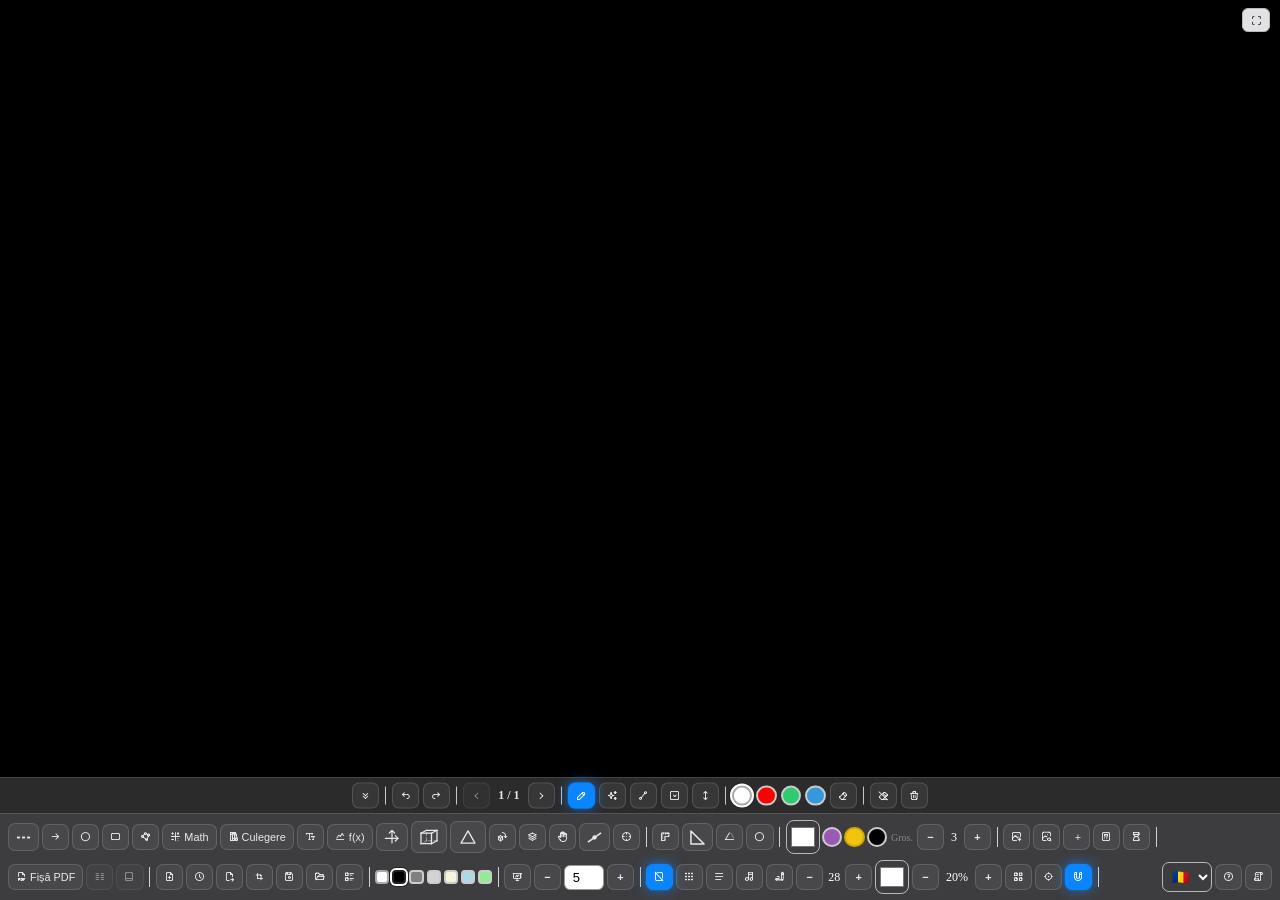
<file: index.html>
<!DOCTYPE html>
<html lang="ro">
<head>
  <meta charset="UTF-8">
  <meta name="viewport" content="width=device-width, initial-scale=1.0, maximum-scale=1.0, user-scalable=no">
  <title>Tablă Interactivă</title>
  <link rel="manifest" href="manifest.json">
  <meta name="theme-color" content="#111111">
  <link rel="icon" href="icon.svg" type="image/svg+xml">
  <link rel="stylesheet" href="lib/tabler-icons.css">
 
<style id="theme-dark-light">
/* ===================================================================
   TEMĂ ÎNTUNECATĂ (implicită) / LUMINOASĂ (opțională), cu efect discret
   de "glow" în stil Apple pe elementele active/apăsate. Comutabilă din
   secțiunea Ajutor → Setări.
   =================================================================== */
:root {
  --tw-bg-app: #1c1c1e;
  --tw-bg-toolbar: rgba(28, 28, 30, 0.85);
  --tw-bg-status: rgba(20, 20, 22, 0.9);
  --tw-bg-workspace: #0e0e10;
  --tw-border: rgba(255, 255, 255, 0.12);
  --tw-text: #e8e8ea;
  --tw-text-dim: #9a9aa0;
  --tw-btn-bg: rgba(255, 255, 255, 0.06);
  --tw-btn-border: rgba(255, 255, 255, 0.14);
  --tw-btn-hover: rgba(255, 255, 255, 0.12);
  --tw-accent: #0a84ff;
  --tw-accent-glow: rgba(10, 132, 255, 0.55);
  --tw-modal-bg: #2c2c2e;
  --tw-modal-text: #f0f0f2;
  --tw-calc-btn-bg: #3a3a3d;
  --tw-calc-btn-hover: #48484c;
  --tw-calc-btn-active: #555559;
  --tw-calc-border: rgba(255,255,255,0.14);
  --tw-calc-expr: #9a9aa0;
}
:root[data-theme="light"] {
  --tw-bg-app: #ffffff;
  --tw-bg-toolbar: #f5f5f9;
  --tw-bg-status: #f0f0f4;
  --tw-bg-workspace: #f8f8fc;
  --tw-border: #c8c8cd;
  --tw-text: #444444;
  --tw-text-dim: #777777;
  --tw-btn-bg: transparent;
  --tw-btn-border: #b8b8bd;
  --tw-btn-hover: rgba(0, 0, 0, 0.06);
  --tw-accent: #0a84ff;
  --tw-accent-glow: rgba(10, 132, 255, 0.35);
  --tw-modal-bg: #ffffff;
  --tw-modal-text: #222222;
  --tw-calc-btn-bg: #f7f7fa;
  --tw-calc-btn-hover: #ececf4;
  --tw-calc-btn-active: #d8d8e4;
  --tw-calc-border: #d0d0d8;
  --tw-calc-expr: #888888;
}

#app { background: var(--tw-bg-app); }
#toolbar {
  background: var(--tw-bg-toolbar) !important;
  border-top-color: var(--tw-border) !important;
  -webkit-backdrop-filter: blur(18px);
  backdrop-filter: blur(18px);
}
#status-bar {
  background: var(--tw-bg-status) !important;
  border-top-color: var(--tw-border) !important;
  color: var(--tw-text) !important;
  -webkit-backdrop-filter: blur(18px);
  backdrop-filter: blur(18px);
}
#workspace { background-color: var(--tw-bg-workspace) !important; }

button.tool {
  background: var(--tw-btn-bg) !important;
  border-color: var(--tw-btn-border) !important;
  color: var(--tw-text) !important;
  transition: background 0.15s, box-shadow 0.2s, transform 0.1s;
}
button.tool:hover {
  background: var(--tw-btn-hover) !important;
}
button.tool:active {
  transform: scale(0.96);
}
button.tool.active {
  background: var(--tw-accent) !important;
  border-color: var(--tw-accent) !important;
  color: #ffffff !important;
  box-shadow: 0 0 12px 1px var(--tw-accent-glow), 0 0 2px 0 var(--tw-accent-glow);
}
#status-quick-access #page-num { color: var(--tw-text) !important; }

/* Selectorul de limbă și afișajele numerice (dimensiune text implicită 28,
   opacitate liniatură 50%, grosime scris 3, grosime liniatură) — albe în
   tema întunecată, ca să rămână lizibile pe fundalul închis. */
:root:not([data-theme="light"]) #lang-select { color: #ffffff; }
:root:not([data-theme="light"]) #txt-size { color: #ffffff; }
:root:not([data-theme="light"]) #size-val { color: #ffffff; }
:root:not([data-theme="light"]) #ruling-size-val { color: #ffffff; }
:root:not([data-theme="light"]) #ruling-opacity-val { color: #ffffff; }

#confirm-modal, #goto-page-modal {
  background: var(--tw-modal-bg) !important;
  color: var(--tw-modal-text) !important;
}
#confirm-modal-msg, #goto-page-title { color: var(--tw-modal-text) !important; }

/* Un glow discret suplimentar la focus, pe stilul iOS/macOS */
button.tool:focus-visible,
input:focus-visible {
  outline: none;
  box-shadow: 0 0 0 3px var(--tw-accent-glow);
}
</style>

 <script src="lib/jspdf.min.js"></script>
<script src="lib/pdf-worker.js"></script>
<script src="lib/pdf.min.js"></script>
<script src="lib/three.min.js"></script>
<script src="lib/OrbitControls.js"></script>


  <style>
    * { box-sizing: border-box; margin: 0; padding: 0; -webkit-touch-callout: none; }
    html { -webkit-text-size-adjust: 100%; text-size-adjust: 100%; }
    html, body { overflow: hidden; overscroll-behavior: none; touch-action: none; }
    /* cât timp e deschisă Culegerea (strat pe tot ecranul), tabla nu mai blochează gesturile tactile din modul */
    html.culegere-open, html.culegere-open body { touch-action: auto; }
    #app { display: flex; flex-direction: column; height: 100vh; background: #ffffff; overflow: hidden; }
    #toolbar { display: flex; align-items: center; gap: clamp(2px, 0.3vw, 4px); row-gap: 6px; padding: 6px 8px; background: #f5f5f9; border-top: 0.5px solid #c8c8cd; flex-wrap: wrap; user-select: none; max-height: 34vh; overflow-y: auto; }
    .tool-group { display: flex; align-items: center; gap: 3px; row-gap: 6px; flex-wrap: wrap; flex-shrink: 0; }
    .sep { width: 0.5px; height: 20px; background: #d0d0d5; margin: 0 2px; flex-shrink: 0; }
    button.tool { background: transparent; border: 0.5px solid #b8b8bd; border-radius: 7px; padding: clamp(3px, 0.4vw, 6px) clamp(4px, 0.55vw, 8px); font-size: clamp(10px, 0.85vw, 12px); color: #444; cursor: pointer; display: flex; align-items: center; gap: 3px; transition: background 0.1s; white-space: nowrap; min-width: clamp(22px, 2.1vw, 30px); min-height: clamp(22px, 2.1vw, 30px); justify-content: center; touch-action: manipulation; }
    /* Pe dispozitive cu atingere ca metodă principală (telefon, tablă
       Horizon) — spre deosebire de laptop, unde mouse-ul e precis —
       mărim zona minimă de atingere a butoanelor, apropiată de
       recomandările standard (44px iOS / 48px Material), pentru degete,
       nu pentru un cursor fin. Detectat prin "pointer: coarse", nu doar
       prin lățimea ecranului, ca să nu afecteze o fereastră mică de
       laptop (unde mouse-ul rămâne principalul mod de interacțiune). */
    @media (pointer: coarse) {
      button.tool { min-width: 38px; min-height: 38px; }
      .color-btn { width: 26px; height: 26px; }
    }
    @media (max-width: 480px) {
      #image-search-results { grid-template-columns: repeat(auto-fill, minmax(68px, 1fr)) !important; gap: 4px !important; }
    }
    button.tool:hover { background: #e2e2e8; }
    button.tool.active { background: #d0e0f5; color: #0055cc; border-color: #a0c0e8; }
    button.tool:disabled { opacity: 0.5; cursor: not-allowed; }
    button.tool.math-tool { color: #2d7d2d; border-color: #2d7d2d; }
    button.tool.math-tool.active { background: #2d7d2d; color: #fff; border-color: #1a5a1a; }
    button.tool.shape-tool { color: #006644; border-color: #006644; }
    button.tool.shape-tool.active { background: #006644; color: #fff; border-color: #004d33; }
    input[type=color] { width: 34px; height: 34px; border-radius: 8px; border: 0.5px solid #b8b8bd; cursor: pointer; padding: 2px; background: transparent; flex-shrink: 0; }
    input[type=range] { width: 60px; cursor: pointer; accent-color: #0055cc; }
    label { font-size: 11px; color: #666; flex-shrink: 0; }
    .color-btn { width: clamp(16px, 1.6vw, 24px); height: clamp(16px, 1.6vw, 24px); border-radius: 50%; border: 2px solid #ccc; cursor: pointer; padding: 0; flex-shrink: 0; transition: border-color 0.15s, transform 0.1s; touch-action: manipulation; }
    .color-btn:hover { transform: scale(1.15); border-color: #888; }
    .color-btn.active-color { border-color: #222; box-shadow: 0 0 0 2px #fff, 0 0 0 3px #222; }
    #workspace { flex: 1; position: relative; overflow: hidden; display: flex; flex-direction: column; align-items: stretch; background-color: #f8f8fc; touch-action: none; }
    #canvas-wrap { position: relative; background: #000000; flex: 1; min-height: 0; width: 100%; touch-action: none; transition: opacity 140ms ease; }

    /* ============== FIȘĂ PDF - FEREASTRĂ SUS + TABLĂ NEAGRĂ JOS ============== */
    .pdf-pane { position: relative; flex: 0 0 50%; min-height: 80px; overflow: hidden; background: #2a2a30; touch-action: none; width: 100%; }
    .pdf-pane canvas { position: absolute; top: 0; left: 0; touch-action: none; }
    .pdf-pane-bg { background: #fff; z-index: 1; transition: opacity 0.18s ease; }
    .pdf-pane-bg-adj { background: #fff; z-index: 1; }
    .pdf-pane-draw { z-index: 2; }
    .pdf-pane-overlay { z-index: 3; pointer-events: none; }
    .pdf-pane-select { z-index: 4; pointer-events: none; }
    /* imaginile neselectate stau SUB stratul de scris (ca pe tablă): se poate scrie peste ele; cele selectate trec în față, ca să li se poată folosi mânerele */
    .pdf-pane-images { position: absolute; top: 0; left: 0; width: 100%; height: 100%; pointer-events: none; z-index: 1; transform-origin: 0 0; }
    .pdf-pane-images-front { position: absolute; top: 0; left: 0; width: 100%; height: 100%; pointer-events: none; z-index: 5; transform-origin: 0 0; }
    .pdf-pane-images .image-item, .pdf-pane-images-front .image-item { pointer-events: auto; touch-action: none; }

    /* ===== Rezolvări pentru exerciții trimise din culegere: bifa din fața numărului + cardul cu rezolvarea ===== */
    .pdf-pane-marks { position: absolute; inset: 0; overflow: hidden; pointer-events: none; z-index: 6; }
    .pdf-pane-marks .sol-pg { position: absolute; top: 0; left: 0; transform-origin: 0 0; pointer-events: none; }
    .sol-mark { position: absolute; width: 22px; height: 22px; padding: 0; margin: 0; border-radius: 6px; border: 1.5px solid #2F7A4E; background: rgba(255,255,255,0.92); color: transparent; cursor: pointer; display: flex; align-items: center; justify-content: center; pointer-events: auto; touch-action: manipulation; z-index: 9; box-shadow: 0 1px 3px rgba(0,0,0,0.25); }
    .sol-mark:hover { background: #e6f3ea; color: #2F7A4E; }
    .sol-mark.on { background: #2F7A4E; color: #fff; }
    .sol-mark svg { pointer-events: none; }
    #sol-marks-board { position: absolute; top: 0; left: 0; width: 100%; height: 100%; pointer-events: none; z-index: 6; transform-origin: 0 0; }
    .sol-mark.on-board { transform: scale(var(--inv, 1)); transform-origin: 0 0; }
    #sol-card { position: fixed; left: 50%; bottom: 72px; transform: translateX(-50%); z-index: 100000; display: none; max-width: min(94vw, 680px); max-height: 52vh; background: #fff; border: 2px solid #2F7A4E; border-radius: 12px; box-shadow: 0 8px 28px rgba(0,0,0,0.35); overflow: hidden; touch-action: none; }
    #sol-card .sol-card-h { display: flex; align-items: center; justify-content: space-between; gap: 10px; padding: 6px 8px 6px 12px; background: #2F7A4E; color: #fff; font: 600 13px sans-serif; cursor: grab; user-select: none; }
    #sol-card .sol-card-x { border: 0; background: transparent; color: #fff; font-size: 22px; line-height: 1; width: 30px; height: 28px; cursor: pointer; }
    #sol-card .sol-card-b { overflow: auto; max-height: calc(52vh - 40px); touch-action: pan-y; -webkit-overflow-scrolling: touch; }
    #sol-card .sol-card-b img { display: block; max-width: 100%; height: auto; margin: 0 auto; }
    .pdf-scrollbar-track { display: none !important; }   /* fără bară de derulare: se atinge din greșeală; rămân săgețile */
    .pdf-scrollbar-track { position: absolute; top: 4px; right: 2px; bottom: 4px; width: 14px; z-index: 7; opacity: 0; transition: opacity 0.25s ease; cursor: pointer; touch-action: none; }
    .pdf-pane.has-doc .pdf-scrollbar-track { opacity: 1; }
    .pdf-scrollbar-thumb { position: absolute; left: 3px; width: 8px; min-height: 24px; background: rgba(130,130,140,0.6); border-radius: 4px; pointer-events: none; }
    .pdf-scrollbar-track:hover .pdf-scrollbar-thumb, .pdf-scrollbar-track:active .pdf-scrollbar-thumb { background: rgba(90,90,100,0.8); }
    .pdf-pane-empty { position: absolute; inset: 0; display: flex; align-items: center; justify-content: center; color: #888; font-size: 15px; pointer-events: none; z-index: 0; }
    .pdf-pane.has-doc .pdf-pane-empty { display: none; }
    .pdf-pane-divider { height: 20px; flex-shrink: 0; background: #3a3a42; cursor: row-resize; touch-action: none; position: relative; }
    .pdf-pane-divider::after { content: ''; position: absolute; left: 50%; top: 50%; width: 44px; height: 3px; background: #6a6a75; border-radius: 2px; transform: translate(-50%, -50%); }
    .pdf-pane-controls { position: absolute; bottom: 12px; left: 50%; transform: translateX(-50%); display: flex; align-items: center; gap: 2px; background: rgba(20,20,24,0.82); padding: 4px 6px; border-radius: 10px; z-index: 6; transition: opacity 0.35s ease, transform 0.35s ease; flex-wrap: wrap; justify-content: center; max-width: calc(100% - 16px); }
    .pdf-pane-controls.pdf-pane-controls-hidden { opacity: 0; transform: translateX(-50%) translateY(14px); pointer-events: none; }
    .pdf-pane-pagenum { color: #eee; font-size: 11px; padding: 0 4px; min-width: 30px; text-align: center; cursor: pointer; border-radius: 4px; }
    .pdf-pane-pagenum:hover, .pdf-pane-pagenum:active { background: rgba(255,255,255,0.15); }
    .pdf-ctl-sep { width: 1px; height: 16px; background: rgba(255,255,255,0.25); margin: 0 3px; }
    button.pdf-ctl { background: rgba(255,255,255,0.1); border: none; border-radius: 6px; color: #fff; width: 28px; height: 28px; display: flex; align-items: center; justify-content: center; cursor: pointer; font-size: 13px; touch-action: manipulation; }
    button.pdf-ctl:hover { background: rgba(255,255,255,0.22); }
    button.pdf-ctl:active { background: rgba(255,255,255,0.35); }
    button.pdf-ctl.active { background: #4da3ff; color: #fff; }
    .pdf-pane.active-pane { outline: 2px solid #0088ff; outline-offset: -2px; }
    #bg-canvas, #draw-canvas, #overlay-canvas, #selection-canvas { 
      position: absolute; 
      top: 0; 
      left: 0; 
      width: 100%; 
      height: 100%; 
      touch-action: none;
    }
    #selection-canvas { pointer-events: none; z-index: 4; }
    #draw-canvas { cursor: default; z-index: 3; }
    #images-container { position: absolute; top: 0; left: 0; width: 100%; height: 100%; pointer-events: none; z-index: 1; transform-origin: 0 0; }
    #images-container-front { position: absolute; top: 0; left: 0; width: 100%; height: 100%; pointer-events: none; z-index: 4; transform-origin: 0 0; }
    #images-container .image-item, #images-container-front .image-item { pointer-events: auto; touch-action: none; }
    #images-container.hidden-in-replay { display: none !important; }

    #overlay-canvas { pointer-events: none; z-index: 5; }
    @keyframes pl-blink { 0%, 100% { opacity: 1; } 50% { opacity: 0.15; } }
    .pl-highlighted { animation: pl-blink 2s ease-in-out infinite; }
    #neon-canvas { position: fixed; pointer-events: none; z-index: 30; }

    #guide-svg { position: absolute; top: 0; left: 0; width: 100%; height: 100%; z-index: 6; pointer-events: none; transition: filter 0.15s; }
    /* Pe fundal întunecat, instrumentele (riglă/echer/raportor/compas) sunt
       inversate cromatic ca să rămână puternic vizibile și lizibile. */
    /* Filtrul CSS de inversare a culorilor pe tablă întunecată a fost
       eliminat — culorile instrumentelor geometrice (riglă/echer/raportor)
       sunt acum calculate corect, per element, direct din JS (vezi
       geoTickColor), în funcție de suprafață. Filtrul vechi le inversa din
       nou, anulând acea colorare corectă. */
    .guide { display: none; }
    .guide.visible { display: block; }
    .guide-body { cursor: move; pointer-events: auto; touch-action: none; }
    .guide-handle { cursor: grab; pointer-events: auto; touch-action: none; }
    .guide-handle:active { cursor: grabbing; }
    .guide-label { font-size: 11px; font-family: sans-serif; pointer-events: none; user-select: none; }
    
    .image-item {
      position: absolute;
      border: 2px solid transparent;
      cursor: default;
      z-index: 1;
      user-select: none;
      box-shadow: none;
      transition: border-color 0.15s;
      touch-action: none;
    }
    .image-item:hover {
      border-color: #0055cc;
    }
    .image-item.selected {
      border-color: #e67e00;
      box-shadow: 0 0 0 2px rgba(230,126,0,0.3);
    }
    .image-item.locked {
      border-color: #888 !important;
    }
    .image-item.locked.selected {
      box-shadow: 0 0 0 2px rgba(120,120,120,0.35);
    }
    .image-item img {
      width: 100%;
      height: 100%;
      pointer-events: none;
      display: block;
      object-fit: contain;
    }
    .image-item .resizer {
      width: 22px;
      height: 22px;
      background: #e67e00;
      position: absolute;
      right: -11px;
      bottom: -11px;
      cursor: se-resize;
      border-radius: 2px;
      border: 2px solid white;
      display: none;
      touch-action: none;
    }
    .image-item.selected .resizer {
      display: block;
    }
    .image-item.locked .resizer {
      display: none !important;
    }
    .image-item .img-lock-btn {
      position: absolute;
      top: -10px;
      left: -10px;
      width: 20px;
      height: 20px;
      background: #fff;
      border: 2px solid #888;
      border-radius: 50%;
      cursor: pointer;
      font-size: 11px;
      line-height: 16px;
      text-align: center;
      display: none;
      z-index: 10;
      touch-action: manipulation;
    }
    .image-item.selected .img-lock-btn,
    .image-item.locked .img-lock-btn {
      display: block;
    }
    .image-item .img-delete-btn {
      position: absolute;
      top: -10px;
      right: -10px;
      width: 20px;
      height: 20px;
      background: #cc0000;
      color: #fff;
      border: 2px solid #fff;
      border-radius: 50%;
      cursor: pointer;
      font-size: 12px;
      line-height: 16px;
      text-align: center;
      display: none;
      z-index: 10;
      font-weight: bold;
    }
    .image-item.selected .img-delete-btn {
      display: block;
    }
    .image-item .img-delete-btn:hover {
      background: #ff0000;
    }
    
    #status-bar { height: 36px; background: #f0f0f4; border-top: 1px solid #c8c8cd; display: flex; align-items: center; justify-content: space-between; padding: 0 14px; font-size: 12px; color: #444; user-select: none; position: relative; }
    #status-quick-access { position: absolute; left: 50%; top: 50%; transform: translate(-50%, -50%); display: flex; align-items: center; gap: 4px; }
    /* Pe ecrane înguste (telefon), rândul întâi de butoane poate deveni mai
       lat decât ecranul — permitem derularea orizontală, la fel ca la
       rândurile 2/3 (bara principală de instrumente), păstrând totuși
       butoanele centrate cât timp încap fără derulare. */
    @media (max-width: 700px) {
      #status-quick-access {
        position: static;
        left: auto; top: auto; transform: none;
        max-width: 100%;
        overflow-x: auto;
        -webkit-overflow-scrolling: touch;
        justify-content: safe center;
        margin: 0 auto;
        scrollbar-width: none;
      }
      #status-quick-access::-webkit-scrollbar { display: none; }
    }
    #status-quick-access .qa-sep { width: 1px; height: 18px; background: #c8c8cd; margin: 0 2px; }
    #status-quick-access .page-btn { display: flex; align-items: center; justify-content: center; }
    #status-quick-access #page-num { display: inline-flex; align-items: center; justify-content: center; min-height: clamp(22px, 2.1vw, 30px); padding: 0 4px; font-size: 12px; font-weight: 600; color: #444; white-space: nowrap; flex-shrink: 0; }
    #toast { position: fixed; bottom: 40px; left: 50%; transform: translateX(-50%); background: #222; color: #fff; padding: 8px 18px; border-radius: 8px; font-size: 13px; opacity: 0; pointer-events: none; transition: opacity 0.3s; z-index: 100; }
    #toast.show { opacity: 1; }

    #angle-readout { position: fixed; bottom: 40px; left: 50%; transform: translateX(-50%); background: #0055cc; color: #fff; padding: 8px 18px; border-radius: 8px; font-size: 15px; font-weight: 600; opacity: 0; pointer-events: none; transition: opacity 0.15s; z-index: 101; font-variant-numeric: tabular-nums; }
    #angle-readout.show { opacity: 1; }

    


    #text-overlay {
      position: absolute;
      display: none;
      z-index: 20;
      background: rgba(255,255,255,0.97);
      border: 2px solid #0055cc;
      border-radius: 10px;
      padding: 10px;
      box-shadow: 0 4px 24px rgba(0,0,0,0.18);
      min-width: 220px;
      min-height: 100px;
      overflow: hidden;
    }
    #text-overlay .text-drag-header {
      cursor: move;
      font-size: 12px;
      font-weight: 600;
      color: #666;
      margin: -10px -10px 8px -10px;
      padding: 6px 10px;
      background: #f3f3fa;
      border-bottom: 1px solid #e8e8f0;
      border-radius: 8px 8px 0 0;
      user-select: none;
    }
    #text-overlay .text-toolbar {
      display: flex;
      gap: 4px;
      margin-bottom: 8px;
      align-items: center;
      flex-wrap: wrap;
      padding-bottom: 6px;
      border-bottom: 1px solid #e8e8f0;
      flex-shrink: 0;
    }
    #text-overlay .text-toolbar select,
    #text-overlay .text-toolbar input { 
      font-size: 11px; 
      border: 1px solid #d0d0d8; 
      border-radius: 5px; 
      padding: 3px 6px; 
      background: #fff;
      height: 28px;
    }
    #text-overlay .text-toolbar input[type="color"] {
      width: 28px;
      height: 28px;
      padding: 2px;
      cursor: pointer;
      border-radius: 5px;
      border: 1px solid #d0d0d8;
    }
    #text-overlay .text-toolbar button {
      font-size: 11px;
      border: 1px solid #d0d0d8;
      border-radius: 5px;
      padding: 3px 8px;
      background: #fff;
      cursor: pointer;
      height: 28px;
      display: flex;
      align-items: center;
      justify-content: center;
      transition: background 0.15s;
    }
    #text-overlay .text-toolbar button:hover { background: #f0f0f8; }
    #text-overlay .text-toolbar button.ok { background: #0055cc; color: #fff; border-color: #0055cc; }
    #text-overlay .text-toolbar button.ok:hover { background: #0044aa; }
    #text-overlay .text-toolbar button.cancel { background: #f0f0f0; }
    #text-overlay .text-toolbar button.cancel:hover { background: #e0e0e0; }
    #text-overlay .text-toolbar button.bold-btn { font-weight: bold; min-width: 28px; }
    #text-overlay .text-toolbar button.italic-btn { font-style: italic; min-width: 28px; }
    #text-overlay .text-toolbar button.active-fmt { background: #d0e0f5; border-color: #0055cc; }
    #text-overlay .text-toolbar button.align-center { text-align: center; min-width: 28px; }
    #text-overlay .text-toolbar button.align-left { text-align: left; min-width: 28px; }
    #text-overlay .text-toolbar button.align-right { text-align: right; min-width: 28px; }
    #text-overlay .text-toolbar button.active-align { background: #d0e0f5; border-color: #0055cc; }

    #timer-overlay {
      position: absolute; display: none; z-index: 21; top: 70px; left: 50%; transform: translateX(-50%);
      background: #ffffff; color: #222; border: 2px solid #0055cc; border-radius: 10px; padding: 10px;
      box-shadow: 0 4px 24px rgba(0,0,0,0.25); width: 250px; user-select: none;
    }
    #timer-overlay .tm-header { display: flex; align-items: center; justify-content: space-between; font-size: 13px; font-weight: 600; margin-bottom: 8px; padding-bottom: 6px; border-bottom: 1px solid #d0d0d8; cursor: move; touch-action: none; }
    #timer-overlay .tm-header button, #timer-overlay .tm-btn { border: 1px solid #d0d0d8; background: #f7f7fa; color: #222; border-radius: 6px; cursor: pointer; font-size: 13px; }
    #timer-overlay .tm-header button { width: 24px; height: 24px; }
    #timer-overlay .tm-btn { padding: 7px 10px; font-weight: 600; }
    #timer-overlay .tm-btn:hover, #timer-overlay .tm-header button:hover { background: #ececf4; }
    #timer-overlay .tm-display { font-size: 44px; font-weight: 700; text-align: center; font-variant-numeric: tabular-nums; letter-spacing: 1px; padding: 4px 0 2px; }
    #timer-overlay.tm-done { border-color: #d32f2f; }
    #timer-overlay.tm-done .tm-display { color: #d32f2f; animation: tm-blink .6s steps(2, start) infinite; }
    @keyframes tm-blink { to { visibility: hidden; } }
    #timer-overlay .tm-status { text-align: center; font-size: 12px; color: #777; min-height: 16px; margin-bottom: 6px; }
    #timer-overlay .tm-set { display: flex; align-items: center; justify-content: center; gap: 6px; margin-bottom: 8px; font-size: 13px; }
    #timer-overlay .tm-set input { width: 52px; text-align: center; font-size: 18px; padding: 4px; border: 1px solid #d0d0d8; border-radius: 6px; background: #fff; color: #222; }
    #timer-overlay .tm-presets { display: flex; gap: 6px; justify-content: center; margin-bottom: 8px; flex-wrap: wrap; }
    #timer-overlay .tm-presets .tm-btn { padding: 4px 8px; font-size: 12px; }
    #timer-overlay .tm-actions { display: flex; gap: 6px; }
    #timer-overlay .tm-actions .tm-btn { flex: 1; }
    #timer-overlay #tm-start { background: #0055cc; color: #fff; border-color: #0055cc; }
    #timer-overlay #tm-start:hover { background: #0044a6; }
    #btn-timer.tm-running { color: #0055cc; border-color: #0055cc; }
    #btn-timer.tm-ringing { color: #fff; background: #d32f2f; border-color: #d32f2f; }
    #calc-overlay {
      position: absolute;
      display: none;
      z-index: 21;
      top: 70px;
      left: 50%;
      transform: translateX(-50%);
      background: var(--tw-modal-bg);
      border: 2px solid #0055cc;
      border-radius: 10px;
      padding: 10px;
      box-shadow: 0 4px 24px rgba(0,0,0,0.25);
      width: 220px;
      /* Calculatorul rămâne mereu cu tema luminoasă — indiferent de tema
         generală a aplicației — ca să se distingă bine butoanele, chiar
         dacă restul tablei e în modul întunecat. Suprascriem aici
         variabilele CSS folosite mai jos, scopate strict la acest element. */
      --tw-modal-bg: #ffffff;
      --tw-modal-text: #222222;
      --tw-calc-btn-bg: #f7f7fa;
      --tw-calc-btn-hover: #ececf4;
      --tw-calc-btn-active: #d8d8e4;
      --tw-calc-border: #d0d0d8;
      --tw-calc-expr: #888888;
    }
    #calc-overlay .calc-header {
      display: flex;
      align-items: center;
      justify-content: space-between;
      font-size: 13px;
      font-weight: 600;
      color: var(--tw-modal-text);
      margin-bottom: 6px;
      padding-bottom: 6px;
      border-bottom: 1px solid var(--tw-calc-border);
    }
    #calc-overlay .calc-header button {
      border: 1px solid var(--tw-calc-border);
      background: var(--tw-calc-btn-bg);
      color: var(--tw-modal-text);
      border-radius: 5px;
      width: 24px;
      height: 24px;
      cursor: pointer;
      font-size: 12px;
    }
    #calc-overlay .calc-header button:hover { background: var(--tw-calc-btn-hover); }
    #calc-overlay .calc-expr {
      font-size: 12px;
      color: var(--tw-calc-expr);
      text-align: right;
      min-height: 16px;
      padding: 0 4px;
    }
    #calc-overlay .calc-display {
      font-size: 26px;
      font-weight: 600;
      text-align: right;
      padding: 6px 6px 10px;
      color: var(--tw-modal-text);
      word-break: break-all;
      font-family: 'Courier New', monospace;
    }
    #calc-overlay .calc-grid {
      display: grid;
      grid-template-columns: repeat(4, 1fr);
      gap: 6px;
    }
    #calc-overlay .calc-grid-trig { margin-bottom: 6px; }
    #calc-overlay .calc-grid-3col { grid-template-columns: repeat(3, 1fr); }
    #calc-overlay .calc-btn.calc-trig { background: #f3ecff; color: #6a3fc2; font-size: 13px; padding: 7px 0; }
    #calc-overlay .calc-btn.calc-trig:hover { background: #e6d9ff; }
    :root:not([data-theme="light"]) #calc-overlay .calc-btn.calc-trig { background: #f3ecff !important; color: #6a3fc2 !important; }
    :root:not([data-theme="light"]) #calc-overlay .calc-btn.calc-trig:hover { background: #e6d9ff !important; }
    #calc-overlay .calc-btn {
      font-size: 16px;
      padding: 10px 0;
      border: 1px solid var(--tw-calc-border);
      border-radius: 8px;
      background: var(--tw-calc-btn-bg);
      color: var(--tw-modal-text);
      cursor: pointer;
      transition: background 0.1s;
    }
    #calc-overlay .calc-btn:hover { background: var(--tw-calc-btn-hover); }
    #calc-overlay .calc-btn:active { background: var(--tw-calc-btn-active); }
    #calc-overlay .calc-btn.calc-op { background: #eef2ff; color: #0055cc; font-weight: 600; }
    #calc-overlay .calc-btn.calc-op:hover { background: #dde6ff; }
    :root:not([data-theme="light"]) #calc-overlay .calc-btn.calc-op { background: #eef2ff !important; color: #0055cc !important; }
    :root:not([data-theme="light"]) #calc-overlay .calc-btn.calc-op:hover { background: #dde6ff !important; }
    #calc-overlay .calc-btn.calc-fn { background: #fff0ee; color: #cc3300; }
    #calc-overlay .calc-btn.calc-fn:hover { background: #ffe0da; }
    :root:not([data-theme="light"]) #calc-overlay .calc-btn.calc-fn { background: #fff0ee !important; color: #cc3300 !important; }
    :root:not([data-theme="light"]) #calc-overlay .calc-btn.calc-fn:hover { background: #ffe0da !important; }
    #calc-overlay .calc-btn.calc-eq { background: #0055cc; color: #fff; font-weight: 600; }
    #calc-overlay .calc-btn.calc-eq:hover { background: #0044aa; }
    #calc-overlay .calc-insert {
      width: 100%;
      margin-top: 8px;
      padding: 9px 0;
      border: 1px solid #2d9d4f;
      border-radius: 8px;
      background: #2d9d4f;
      color: #fff;
      font-size: 13px;
      font-weight: 600;
      cursor: pointer;
    }
    #calc-overlay .calc-insert:hover { background: #268545; }

    #sessions-overlay {
      position: absolute;
      display: none;
      z-index: 21;
      top: 70px;
      left: 50%;
      transform: translateX(-50%);
      background: rgba(255,255,255,0.98);
      border: 2px solid #1a5fb4;
      border-radius: 10px;
      padding: 10px;
      box-shadow: 0 4px 24px rgba(0,0,0,0.25);
      width: 300px;
      max-height: 70vh;
      display: none;
      flex-direction: column;
    }
    #sessions-overlay.show { display: flex; }
    #sessions-overlay .sessions-header {
      cursor: move;
      display: flex;
      align-items: center;
      justify-content: space-between;
      font-size: 13px;
      font-weight: 600;
      color: #333;
      margin-bottom: 8px;
      padding-bottom: 6px;
      border-bottom: 1px solid #e8e8f0;
      user-select: none;
    }
    #sessions-overlay .sessions-header button {
      border: 1px solid #d0d0d8;
      background: #fff;
      border-radius: 5px;
      width: 24px;
      height: 24px;
      cursor: pointer;
      font-size: 12px;
    }
    #sessions-overlay .sessions-save-row {
      display: flex;
      gap: 6px;
      margin-bottom: 8px;
    }
    #sessions-overlay .sessions-save-row input {
      flex: 1;
      min-width: 0;
      padding: 6px 8px;
      border: 1px solid #d0d0d8;
      border-radius: 6px;
      font-size: 12px;
    }
    #sessions-overlay .sessions-save-row button {
      padding: 6px 10px;
      border: 1px solid #1a5fb4;
      background: #1a5fb4;
      color: #fff;
      border-radius: 6px;
      font-size: 12px;
      font-weight: 600;
      cursor: pointer;
      white-space: nowrap;
    }
    #sessions-overlay .sessions-save-row button:hover { background: #144e94; }
    #sessions-overlay .sessions-list {
      overflow-y: auto;
      display: flex;
      flex-direction: column;
      gap: 6px;
    }
    #sessions-overlay .sessions-empty {
      font-size: 12px;
      color: #999;
      text-align: center;
      padding: 16px 0;
    }
    #sessions-overlay .session-item {
      display: flex;
      align-items: center;
      gap: 6px;
      padding: 7px 8px;
      border: 1px solid #e8e8f0;
      border-radius: 7px;
      background: #f9f9fc;
    }
    #sessions-overlay .session-item-info {
      flex: 1;
      min-width: 0;
      cursor: pointer;
    }
    #sessions-overlay .session-item-name {
      font-size: 12.5px;
      font-weight: 600;
      color: #222;
      white-space: nowrap;
      overflow: hidden;
      text-overflow: ellipsis;
    }
    #sessions-overlay .session-item-date {
      font-size: 10.5px;
      color: #888;
    }
    #sessions-overlay .session-item button {
      border: 1px solid #d0d0d8;
      background: #fff;
      border-radius: 5px;
      width: 26px;
      height: 26px;
      cursor: pointer;
      font-size: 12px;
      flex-shrink: 0;
    }
    #sessions-overlay .session-item .session-load-btn:hover { background: #e6f0ff; border-color: #1a5fb4; }
    #sessions-overlay .session-item .session-del-btn:hover { background: #ffe6e6; border-color: #cc3333; }

    #text-overlay .color-palette {
      display: flex;
      gap: 3px;
      align-items: center;
      flex-wrap: wrap;
      padding: 2px 0;
    }
    #text-overlay .color-palette .mini-color {
      width: 20px;
      height: 20px;
      border-radius: 50%;
      border: 2px solid #d0d0d8;
      cursor: pointer;
      transition: transform 0.15s, border-color 0.15s;
      flex-shrink: 0;
    }
    #text-overlay .color-palette .mini-color:hover {
      transform: scale(1.2);
      border-color: #888;
    }
    #text-overlay .color-palette .mini-color.active-txt-color {
      border-color: #222;
      box-shadow: 0 0 0 2px #fff, 0 0 0 3px #222;
    }
    
    #text-overlay .resize-handle {
      position: absolute;
      right: 0;
      bottom: 0;
      width: 18px;
      height: 18px;
      cursor: se-resize;
      background: linear-gradient(135deg, transparent 50%, #0055cc 50%, #0055cc 55%, transparent 55%);
      opacity: 0.5;
      border-radius: 0 0 8px 0;
      z-index: 5;
      pointer-events: auto;
      transition: opacity 0.2s;
    }
    #text-overlay .resize-handle:hover {
      opacity: 1;
    }
    
    #text-overlay .text-body {
      display: flex;
      flex-direction: column;
      flex: 1;
      min-height: 50px;
      position: relative;
      height: calc(100% - 50px);
    }
    
    #text-overlay #txt-area {
      resize: none;
      border: none;
      border-radius: 4px;
      background: rgba(255,255,255,0.98);
      padding: 8px 10px;
      font-family: sans-serif;
      outline: none;
      line-height: 1.5;
      width: 100%;
      min-height: 50px;
      overflow: auto;
      box-sizing: border-box;
      font-size: 16px;
      transition: none;
      flex: 1;
      display: block;
    }
    #text-overlay #txt-area:focus {
      border: none;
      box-shadow: none;
    }

    #btn-fullscreen {
      position: fixed;
      top: 8px;
      right: 10px;
      z-index: 200;
      background: rgba(245,245,249,0.92);
      border: 0.5px solid #b8b8bd;
      border-radius: 6px;
      padding: 5px 7px;
      font-size: 12px;
      color: #444;
      cursor: pointer;
      display: flex;
      align-items: center;
      gap: 3px;
      backdrop-filter: blur(4px);
      transition: background 0.15s, color 0.15s;
      white-space: nowrap;
    }
    #btn-fullscreen:hover { background: #e2e2e8; color: #111; }
    #btn-fullscreen.active { background: #222; color: #fff; border-color: #555; }

    #math-info {
      position: absolute;
      bottom: 10px;
      left: 50%;
      transform: translateX(-50%);
      background: rgba(0,0,0,0.8);
      color: #fff;
      padding: 6px 18px;
      border-radius: 8px;
      font-size: 14px;
      z-index: 30;
      pointer-events: none;
      opacity: 0;
      transition: opacity 0.3s;
      font-family: monospace;
      white-space: nowrap;
      box-shadow: 0 2px 10px rgba(0,0,0,0.3);
    }
    #math-info.show { opacity: 1; }


    
    .bg-color-btn {
      width: clamp(12px, 1.1vw, 16px);
      height: clamp(12px, 1.1vw, 16px);
      border-radius: 4px;
      border: 2px solid #ccc;
      cursor: pointer;
      padding: 0;
      flex-shrink: 0;
      transition: border-color 0.15s, transform 0.1s;
    }
    .bg-color-btn:hover { transform: scale(1.1); border-color: #888; }
    .bg-color-btn.active-bg { border-color: #222; box-shadow: 0 0 0 2px #fff, 0 0 0 3px #222; }
    
    #selection-info {
      position: absolute;
      top: 10px;
      left: 50%;
      transform: translateX(-50%);
      background: rgba(0,0,0,0.7);
      color: #fff;
      padding: 4px 14px;
      border-radius: 6px;
      font-size: 12px;
      z-index: 15;
      pointer-events: none;
      opacity: 0;
      transition: opacity 0.3s;
    }
    #selection-info.show { opacity: 1; }
    
    /* tool-group compact */
    .tool-group .tool-label { display: none; }
    .tool-group .compact-label { font-size: 10px; color: #888; margin: 0 2px; }
    #toolbar .tool-group .hide-label { display: none; }
    .color-group { gap: 2px; }
    
    /* yellow color button */
    .color-btn.color-yellow { background: #f1c40f; border-color: #d4a800; }
    .color-btn.color-yellow:hover { border-color: #b7950b; }
    .color-btn.color-yellow.active-color { border-color: #222; box-shadow: 0 0 0 2px #fff, 0 0 0 3px #222; }
    
    /* speed label compact */
    .speed-label-compact { font-size: 10px; color: #888; }

    #lang-select {
      background: transparent;
      border: 0.5px solid #b8b8bd;
      border-radius: 7px;
      padding: clamp(3px, 0.4vw, 6px) clamp(3px, 0.4vw, 5px);
      font-size: clamp(10px, 0.85vw, 12px);
      color: #444;
      cursor: pointer;
      min-height: clamp(22px, 2.1vw, 30px);
      flex-shrink: 0;
      width: auto; font-size: clamp(13px, 1.1vw, 16px);
    }
    #lang-select:hover { background: #e2e2e8; }
  </style>
</head>
<body>
<div id="app">

  <button id="btn-fullscreen" title="Ecran complet (F11)"><i class="ti ti-maximize"></i></button>


  <div id="workspace">
    <div class="pdf-pane" id="pdf-pane-top" data-pane="top" style="display:none;">
      <canvas class="pdf-pane-bg"></canvas>
      <canvas class="pdf-pane-bg-adj"></canvas>
      <canvas class="pdf-pane-draw"></canvas>
      <canvas class="pdf-pane-overlay"></canvas>
      <canvas class="pdf-pane-select"></canvas>
      <div class="pdf-pane-images"></div>
      <div class="pdf-pane-images-front"></div>
      <div class="pdf-scrollbar-track"><div class="pdf-scrollbar-thumb"></div></div>
      <div class="pdf-pane-empty">📄 Nicio fișă încărcată</div>
      <div class="pdf-pane-controls">
        <button class="pdf-ctl" data-act="pageprev" title="Pagina anterioară"><i class="ti ti-chevron-left"></i></button>
        <span class="pdf-pane-pagenum" title="Apasă pentru a sări direct la o pagină">1/1</span>
        <button class="pdf-ctl" data-act="pagenext" title="Pagina următoare"><i class="ti ti-chevron-right"></i></button>
        <span class="pdf-ctl-sep"></span>
        <button class="pdf-ctl" data-act="zoomout" title="Micșorează"><i class="ti ti-zoom-out"></i></button>
        <button class="pdf-ctl" data-act="zoomin" title="Mărește"><i class="ti ti-zoom-in"></i></button>
        <button class="pdf-ctl" data-act="center" title="Centrează (păstrează zoom-ul)"><i class="ti ti-viewfinder"></i></button>
        <button class="pdf-ctl" data-act="reset" title="Resetează poziția/zoom"><i class="ti ti-refresh"></i></button>
        <span class="pdf-ctl-sep"></span>
        <button class="pdf-ctl" id="pdf-panmode-btn" data-act="panmode" title="Plimbă fișa cu degetul (dezactivează desenul temporar)"><i class="ti ti-hand-stop"></i></button>
        <button class="pdf-ctl" id="pdf-clear-ink-btn" title="Șterge doar ce ai scris pe fișa PDF"><i class="ti ti-eraser"></i></button>
        <button class="pdf-ctl" id="pdf-export-btn" title="Exportă fișa PDF cu adnotațiile tale, ca fișier nou (imagine plată, pentru distribuire)" style="color:#4ade80;"><i class="ti ti-download"></i></button>
        <button class="pdf-ctl" id="pdf-save-session-btn" title="Salvează sesiunea (fișa PDF + toate adnotațiile, ca să continui lucrul mai târziu)" style="color:#006644;"><i class="ti ti-device-floppy"></i></button>
        <button class="pdf-ctl" id="pdf-load-session-btn" title="Deschide o sesiune salvată anterior (fișă PDF + adnotații)" style="color:#664400;"><i class="ti ti-folder-open"></i></button>
        <span class="pdf-ctl-sep"></span>
        <button class="pdf-ctl" data-act="up" title="Mută sus"><i class="ti ti-arrow-up"></i></button>
        <button class="pdf-ctl" data-act="down" title="Mută jos"><i class="ti ti-arrow-down"></i></button>
        <button class="pdf-ctl" data-act="left" title="Mută stânga"><i class="ti ti-arrow-left"></i></button>
        <button class="pdf-ctl" data-act="right" title="Mută dreapta"><i class="ti ti-arrow-right"></i></button>
      </div>
    </div>
    <div class="pdf-pane-divider" id="pdf-pane-divider" title="Trage pentru a redimensiona ferestrele" style="display:none;"></div>

    <div id="canvas-wrap">
      <canvas id="bg-canvas"></canvas>
      <canvas id="draw-canvas"></canvas>
      <canvas id="overlay-canvas"></canvas>
      <canvas id="selection-canvas"></canvas>
      
      <div id="images-container"></div>
      <div id="images-container-front"></div>
      <div id="sol-marks-board"></div>
      
      <div id="text-overlay">
        <div class="text-drag-header">
          <span id="text-header-title">✎ Text</span>
        </div>
        <div class="text-toolbar">
          <select id="txt-font">
            <option value="sans-serif">Sans</option>
            <option value="serif">Serif</option>
            <option value="monospace">Mono</option>
            <option value="Georgia, serif">Georgia</option>
            <option value="Arial, sans-serif">Arial</option>
          </select>
          <input type="number" id="txt-size" value="28" min="8" max="200" style="width:46px" title="Dimensiune font">
          <button class="bold-btn" id="txt-bold" title="Bold">B</button>
          <button class="italic-btn" id="txt-italic" title="Italic">I</button>
          <button class="align-left active-align" id="txt-align-left" title="Aliniere stânga">≡</button>
          <button class="align-center" id="txt-align-center" title="Centrat">☰</button>
          <button class="align-right" id="txt-align-right" title="Aliniere dreapta">≡</button>
          <input type="color" id="txt-color-pick" value="#ff0000" title="Culoare text">
          <button class="ok" id="txt-ok" title="Confirmă (Ctrl+Enter)">✓ OK</button>
          <button class="cancel" id="txt-cancel" title="Anulează (Esc)">✕</button>
        </div>
        <div class="color-palette" id="txt-color-palette">
          <span style="font-size:9px;color:#888;margin-right:2px;" id="txt-colors-label">Culori:</span>
          <span class="mini-color" style="background:#ff0000" data-color="#ff0000" title="Roșu"></span>
          <span class="mini-color" style="background:#2ecc71" data-color="#2ecc71" title="Verde"></span>
          <span class="mini-color" style="background:#3498db" data-color="#3498db" title="Albastru"></span>
          <span class="mini-color" style="background:#9b59b6" data-color="#9b59b6" title="Violet"></span>
          <span class="mini-color" style="background:#f1c40f" data-color="#f1c40f" title="Galben"></span>
          <span class="mini-color" style="background:#000000" data-color="#000000" title="Negru"></span>
          <span class="mini-color" style="background:#ffffff;border-color:#aaa" data-color="#ffffff" title="Alb"></span>
          <span class="mini-color" style="background:#e67e22" data-color="#e67e22" title="Portocaliu"></span>
          <span class="mini-color" style="background:#e74c3c" data-color="#e74c3c" title="Roșu închis"></span>
          <span class="mini-color" style="background:#1abc9c" data-color="#1abc9c" title="Turcoaz"></span>
          <span class="mini-color" style="background:#f39c12" data-color="#f39c12" title="Galben"></span>
        </div>
        <div class="text-body">
          <textarea id="txt-area" rows="3" placeholder="Scrie text..."></textarea>
        </div>
        <div class="resize-handle" id="txt-resize-handle" title="Trage pentru a redimensiona"></div>
      </div>
      
      <div id="math-info"></div>
      <div id="selection-info"></div>
    </div>

    <svg id="guide-svg"></svg>
    <label id="axes-numbers-toggle" title="Arată numerele pe sistemul de axe selectat — trage de aici ca s-o muți" style="position:fixed; top:70px; left:70%; display:none; align-items:center; gap:4px; font-size:11px; cursor:move; user-select:none; touch-action:none; padding:4px 6px; background:rgba(30,30,34,0.9); border:1px solid #666; border-radius:6px; color:#fff; z-index:15;">
      <input type="checkbox" id="axes-numbers-check" style="margin:0; width:14px; height:14px; cursor:pointer;">
      <span style="white-space:nowrap;">123</span>
    </label>

    <div id="timer-overlay">
      <div class="tm-header"><span id="tm-title">⏱ Cronometru</span><button id="tm-close" title="Închide">✕</button></div>
      <div class="tm-display" id="tm-display">05:00</div>
      <div class="tm-status" id="tm-status"></div>
      <div class="tm-set" id="tm-set">
        <input type="number" id="tm-min" min="0" max="999" value="5" aria-label="Minute"> <span id="tm-min-l">min</span>
        <input type="number" id="tm-sec" min="0" max="59" value="0" aria-label="Secunde"> <span id="tm-sec-l">sec</span>
      </div>
      <div class="tm-presets" id="tm-presets">
        <button class="tm-btn" data-sec="60">1 min</button><button class="tm-btn" data-sec="180">3 min</button><button class="tm-btn" data-sec="300">5 min</button><button class="tm-btn" data-sec="600">10 min</button><button class="tm-btn" data-sec="900">15 min</button>
      </div>
      <div class="tm-actions"><button class="tm-btn" id="tm-start">Pornește</button><button class="tm-btn" id="tm-reset">Resetare</button></div>
    </div>

    <div id="calc-overlay">
      <div class="calc-header">
        <span id="calc-header-title">🧮 Calculator</span>
        <button id="calc-close" title="Închide">✕</button>
      </div>
      <div class="calc-expr" id="calc-expr">&nbsp;</div>
      <div class="calc-display" id="calc-display">0</div>
      <div class="calc-grid calc-grid-trig">
        <button class="calc-btn calc-trig" data-act="sin">sin</button>
        <button class="calc-btn calc-trig" data-act="cos">cos</button>
        <button class="calc-btn calc-trig" data-act="tan">tan</button>
        <button class="calc-btn calc-trig" data-act="cot">cot</button>
      </div>
      <div class="calc-grid calc-grid-trig calc-grid-3col">
        <button class="calc-btn calc-trig" data-act="sqrt">√</button>
        <button class="calc-btn calc-trig" data-const="pi">π</button>
        <button class="calc-btn calc-trig" data-const="e">e</button>
      </div>
      <div class="calc-grid">
        <button class="calc-btn calc-fn" data-act="clear">C</button>
        <button class="calc-btn calc-fn" data-act="backspace">⌫</button>
        <button class="calc-btn calc-fn" data-act="percent">%</button>
        <button class="calc-btn calc-op" data-act="div">÷</button>

        <button class="calc-btn" data-digit="7">7</button>
        <button class="calc-btn" data-digit="8">8</button>
        <button class="calc-btn" data-digit="9">9</button>
        <button class="calc-btn calc-op" data-act="mul">×</button>

        <button class="calc-btn" data-digit="4">4</button>
        <button class="calc-btn" data-digit="5">5</button>
        <button class="calc-btn" data-digit="6">6</button>
        <button class="calc-btn calc-op" data-act="sub">−</button>

        <button class="calc-btn" data-digit="1">1</button>
        <button class="calc-btn" data-digit="2">2</button>
        <button class="calc-btn" data-digit="3">3</button>
        <button class="calc-btn calc-op" data-act="add">+</button>

        <button class="calc-btn" data-act="sign">±</button>
        <button class="calc-btn" data-digit="0">0</button>
        <button class="calc-btn" data-act="dot">.</button>
        <button class="calc-btn calc-eq" data-act="equals">=</button>
      </div>
      <button class="calc-insert" id="calc-insert">↳ Inserează pe tablă</button>
    </div>
    <div id="sessions-overlay">
      <div class="sessions-header">
        <span id="sessions-header-title">💾 Sesiuni salvate</span>
        <button id="sessions-close" title="Închide">✕</button>
      </div>
      <div class="sessions-save-row">
        <input type="text" id="sessions-name-input" placeholder="Nume sesiune nouă..." maxlength="60">
        <button id="sessions-save-btn" title="Salvează starea curentă sub acest nume">+ Salvează</button>
      </div>
      <div class="sessions-list" id="sessions-list">
        <div class="sessions-empty" id="sessions-empty">Nicio sesiune salvată încă.</div>
      </div>
    </div>
  </div>

  <input type="file" id="pdf-file-input" accept="application/pdf" style="display:none;">

  <div id="status-bar">
    <div class="status-segment">
      <span id="status-selection" style="color:#e67e00;display:none;"></span>
    </div>
    <span id="save-status-indicator" style="font-size:12px; opacity:0.75; margin-right:8px; white-space:nowrap;" title="Starea salvării automate"></span>
    <div id="status-quick-access">
      <button class="tool" id="btn-toggle-toolbar" title="Ascunde/arată bara de instrumente (eliberează spațiu pe tablă)"><i class="ti ti-chevrons-down"></i></button>
      <span class="qa-sep"></span>
      <button class="tool" id="btn-undo"><i class="ti ti-arrow-back-up"></i></button>
      <button class="tool" id="btn-redo"><i class="ti ti-arrow-forward-up"></i></button>
      <span class="qa-sep"></span>
      <button class="tool page-btn" id="btn-prev-page" title="Pagina anterioară"><i class="ti ti-chevron-left"></i></button>
      <span id="page-num">1 / 1</span>
      <button class="tool page-btn" id="btn-next-page" title="Pagina următoare"><i class="ti ti-chevron-right"></i></button>
      <span class="qa-sep"></span>
      <button class="tool active" id="btn-pen"><i class="ti ti-pencil"></i></button>
      <button class="tool" id="btn-neon" title="Evidențiere neon — apare colorat și se șterge singur după câteva secunde" style="color:#ff2fb0; border-color:#ff2fb0;"><i class="ti ti-sparkles"></i></button>
      <button class="tool" id="btn-line"><i class="ti ti-line"></i></button>
      <button class="tool select-tool" id="btn-select"><i class="ti ti-select"></i></button>
      <button class="tool" id="btn-vspace" title="Spațiu vertical — apasă pentru a vedea o linie la locul de inserare, apoi trage în sus/jos pentru a insera sau elimina spațiu pe tablă"><i class="ti ti-arrows-vertical"></i></button>
      <span class="qa-sep"></span>
      <button class="color-btn" id="qa-color-white" style="background:#ffffff;border-color:#aaa" title="Alb"></button>
      <button class="color-btn" id="qa-color-red" style="background:#ff0000" title="Roșu"></button>
      <button class="color-btn" id="qa-color-green" style="background:#2ecc71" title="Verde deschis"></button>
      <button class="color-btn" id="qa-color-blue" style="background:#3498db" title="Albastru deschis"></button>
      <button class="tool" id="btn-erase"><i class="ti ti-eraser"></i></button>
      <span class="qa-sep"></span>
      <button class="tool" id="btn-clear" title="Ștergere totală (golește pagina curentă)"><i class="ti ti-eraser-off"></i></button>
      <button class="tool page-btn" id="btn-del-page" title="Șterge pagina curentă" style="color:#b30000;"><i class="ti ti-trash"></i></button>
    </div>
  </div>

  <div id="toolbar">
    <div class="tool-group">
      <button class="tool" id="btn-dashed" title="Linie întreruptă">
        <svg width="15" height="15" viewBox="0 0 16 16" style="display:block">
          <line x1="1" y1="8" x2="4.2" y2="8" stroke="currentColor" stroke-width="2"/>
          <line x1="6.4" y1="8" x2="9.6" y2="8" stroke="currentColor" stroke-width="2"/>
          <line x1="11.8" y1="8" x2="15" y2="8" stroke="currentColor" stroke-width="2"/>
        </svg>
      </button>
      <button class="tool" id="btn-arrow"><i class="ti ti-arrow-right"></i></button>
      <button class="tool" id="btn-circle" title="Cerc (trage din centru)"><i class="ti ti-circle"></i></button>
      <button class="tool shape-tool" id="btn-rect" title="Dreptunghi"><i class="ti ti-rectangle"></i></button>
      <button class="tool shape-tool" id="btn-polygon" title="Poligon"><i class="ti ti-polygon"></i></button>
      <div style="position:relative; display:inline-block;">
        <button class="tool" id="btn-math-menu" title="Instrumente matematice interactive"><i class="ti ti-math-symbols"></i> Math</button>
        <div id="math-menu-popup" style="display:none; position:fixed; background:#1e1e22; border-radius:10px; padding:6px; box-shadow:0 6px 24px rgba(0,0,0,0.4); z-index:500; min-width:220px;">
          <button class="tool" id="btn-quad-defs" style="display:flex; align-items:center; gap:8px; width:100%; text-align:left; justify-content:flex-start; padding:8px 10px;"><i class="ti ti-math-symbols"></i> Paralelogram interactiv</button>
          <button class="tool" id="btn-angle-types" style="display:flex; align-items:center; gap:8px; width:100%; text-align:left; justify-content:flex-start; padding:8px 10px;"><i class="ti ti-angle"></i> Tipuri de unghiuri + joc</button>
          <button class="tool" id="btn-parallel-lines" style="display:flex; align-items:center; gap:8px; width:100%; text-align:left; justify-content:flex-start; padding:8px 10px;"><svg width="18" height="18" viewBox="0 0 24 24" fill="none" stroke="currentColor" stroke-width="2" stroke-linecap="round"><line x1="2" y1="7" x2="22" y2="7"/><line x1="2" y1="17" x2="22" y2="17"/><line x1="7" y1="2" x2="17" y2="22"/></svg> Drepte paralele tăiate de o secantă</button>
          <button class="tool" id="btn-mult-game" style="display:flex; align-items:center; gap:8px; width:100%; text-align:left; justify-content:flex-start; padding:8px 10px;"><i class="ti ti-multiplier-1x"></i> Tabla înmulțirii și calcul (joc)</button>
          <button class="tool" id="btn-tri-lines" style="display:flex; align-items:center; gap:8px; width:100%; text-align:left; justify-content:flex-start; padding:8px 10px;"><i class="ti ti-triangle"></i> Linii importante în triunghi</button>
                    <button class="tool" id="btn-hangman" style="display:flex; align-items:center; gap:8px; width:100%; text-align:left; justify-content:flex-start; padding:8px 10px;"><i class="ti ti-abc"></i> Hangman (joc)</button>
          <button class="tool" id="btn-hanoi" style="display:flex; align-items:center; gap:8px; width:100%; text-align:left; justify-content:flex-start; padding:8px 10px;"><i class="ti ti-stack-3"></i> Turnurile din Hanoi (joc)</button>
          <button class="tool" id="btn-balance" style="display:flex; align-items:center; gap:8px; width:100%; text-align:left; justify-content:flex-start; padding:8px 10px;"><i class="ti ti-scale"></i> Balanța (ecuații)</button>
          <button class="tool" id="btn-area-grid" style="display:flex; align-items:center; gap:8px; width:100%; text-align:left; justify-content:flex-start; padding:8px 10px;"><i class="ti ti-grid-4x4"></i> Arii și perimetre pe caroiaj</button>
          <button class="tool" id="btn-visual-demos" style="display:flex; align-items:center; gap:8px; width:100%; text-align:left; justify-content:flex-start; padding:8px 10px;"><i class="ti ti-player-play"></i> Demonstrații vizuale</button>
          <button class="tool" id="btn-geo-tasks" style="display:flex; align-items:center; gap:8px; width:100%; text-align:left; justify-content:flex-start; padding:8px 10px;"><i class="ti ti-ruler-2"></i> Exerciții cu instrumente</button>
          <button class="tool" id="btn-div-tally" style="display:flex; align-items:center; gap:8px; width:100%; text-align:left; justify-content:flex-start; padding:8px 10px;"><i class="ti ti-divide"></i> Împărțire vizuală (bețișoare)</button>
          <button class="tool" id="btn-tangram" style="display:flex; align-items:center; gap:8px; width:100%; text-align:left; justify-content:flex-start; padding:8px 10px;"><i class="ti ti-puzzle"></i> Tangram (joc)</button>
          <button class="tool" id="btn-miliardar" style="display:flex; align-items:center; gap:8px; width:100%; text-align:left; justify-content:flex-start; padding:8px 10px;"><i class="ti ti-coin"></i> Vrei să fii miliardar? (joc)</button>
        </div>
      </div>
      <button class="tool" id="btn-culegere" title="Culegere de matematică — alege exerciții, generează fișe și trimite-le pe tablă"><i class="ti ti-books"></i> Culegere</button>
      <button class="tool" id="btn-text"><i class="ti ti-text-size"></i></button>
      <button class="tool" id="btn-function" title="Reprezintă grafic o funcție f(x)"><i class="ti ti-chart-line"></i> f(x)</button>
      <button class="tool" id="btn-axes" title="Adaugă un sistem de axe xOy, cu 20 de diviziuni pe orizontală și verticală">
        <svg width="16" height="16" viewBox="0 0 24 24" fill="none" stroke="currentColor" stroke-width="1.8" stroke-linecap="round" stroke-linejoin="round">
          <line x1="12" y1="21" x2="12" y2="3"></line>
          <polyline points="8 6 12 2 16 6"></polyline>
          <line x1="2" y1="14" x2="21" y2="14"></line>
          <polyline points="17 10 21 14 17 18"></polyline>
        </svg>
      </button>
      <button class="tool" id="btn-solids" title="Corpuri geometrice" style="position:relative;"></button>
      <button class="tool" id="btn-figures" title="Figuri geometrice" style="position:relative;"></button>
      <button class="tool" id="btn-3d" title="Corp 3D interactiv (rotește liber, apoi inserează)"><i class="ti ti-rotate-3d"></i></button>
      <button class="tool" id="btn-multiselect" title="Selecție multiplă (pentru ecran tactil, fără tastă Shift)"><i class="ti ti-stack-2"></i></button>
      <button class="tool" id="btn-panmode" title="Plimbă tabla cu degetul (suprafață infinită)"><i class="ti ti-hand-stop"></i></button>
      <button class="tool" id="btn-midpoint" title="Mijlocul unui segment (click pe un segment)">
        <svg width="15" height="15" viewBox="0 0 16 16" style="display:block"><line x1="1" y1="13" x2="15" y2="3" stroke="currentColor" stroke-width="1.6"/><circle cx="8" cy="8" r="2.3" fill="currentColor"/></svg>
      </button>
      <button class="tool" id="btn-recenter-board" title="Revino la poziția inițială a tablei"><i class="ti ti-viewfinder"></i></button>
    </div>
    <div class="sep"></div>
    <div class="tool-group">
      <button class="tool math-tool" id="btn-ruler" title="Riglă"><i class="ti ti-ruler"></i></button>
      <button class="tool math-tool" id="btn-setsquare" title="Echer">
        <svg width="15" height="15" viewBox="0 0 16 16" style="display:block"><polygon points="1,15 15,15 1,1" fill="none" stroke="currentColor" stroke-width="1.6" stroke-linejoin="round"/></svg>
      </button>
      <button class="tool math-tool" id="btn-protractor" title="Raportor"><i class="ti ti-angle"></i></button>
      <button class="tool math-tool" id="btn-compass" title="Compas"><i class="ti ti-circle"></i></button>
    </div>
    <div class="sep"></div>
    <div class="tool-group color-group">
      <input type="color" id="color-pick" value="#ffffff" title="Culoare">
      <button class="color-btn" id="color-purple" style="background:#9b59b6" title="Violet"></button>
      <button class="color-btn color-yellow" id="color-yellow" style="background:#f1c40f" title="Galben"></button>
      <button class="color-btn" id="color-black" style="background:#000000" title="Negru"></button>
      <label class="compact-label" id="gros-label">Gros.</label>
      <button class="tool" id="size-minus" style="padding:4px 5px; font-weight:700;">−</button>
      <span id="size-val" style="font-size:12px; min-width:16px; text-align:center; display:inline-block;">3</span>
      <button class="tool" id="size-plus" style="padding:4px 5px; font-weight:700;">+</button>
    </div>
    <div class="sep"></div>
    <div class="tool-group">
      <button class="tool" id="btn-upload"><i class="ti ti-photo-up"></i></button>
      <button class="tool" id="btn-image-search" title="Caută o imagine (Wikimedia Commons, gratuit)"><i class="ti ti-photo-search"></i></button>
      <input type="file" id="file-input" accept="image/*" style="display:none">
      <button class="tool" id="btn-upload-multi" style="color:#006600; border-color:#006600;"><i class="ti ti-photos"></i> +</button>
      <button class="tool" id="btn-calculator" title="Calculator"><i class="ti ti-calculator"></i></button>
      <button class="tool" id="btn-timer" title="Cronometru cu alarmă"><i class="ti ti-hourglass-high"></i></button>
      <input type="file" id="file-input-multi" accept="image/*" multiple style="display:none">
    </div>
    <div class="sep"></div>
    <div class="tool-group">
      <button class="tool" id="btn-load-pdf" title="Încarcă o fișă de lucru/test în format PDF" style="color:#8e44ad; border-color:#8e44ad;"><i class="ti ti-file-type-pdf"></i> Fișă PDF</button>
      <button class="tool" id="btn-toggle-pdf-mode" title="Comută între tabla normală și fișa PDF" disabled><i class="ti ti-columns"></i></button>
      <button class="tool" id="btn-pdf-split" title="Arată/ascunde tabla dedesubt (împarte ecranul cu fișa PDF)" disabled><i class="ti ti-layout-bottombar"></i></button>
    </div>
    <div class="sep"></div>
    <div class="tool-group">
      <button class="tool" id="btn-new" title="Nou — pornește curat, ca la prima deschidere (șterge tot ce e pe tablă)" style="color:#8a8a8a; border-color:#8a8a8a;"><i class="ti ti-file-plus"></i></button>
      <button class="tool" id="btn-clock" title="Arată/ascunde ora sistemului"><i class="ti ti-clock"></i></button>
      <button class="tool" id="btn-pdf" style="color:#b30000; border-color:#b30000;"><i class="ti ti-file-export"></i></button>
      <button class="tool" id="btn-screen-capture" title="Captură de ecran cu selecție — alege o zonă și o adaugă pe tablă" style="color:#0a8a5c; border-color:#0a8a5c;"><i class="ti ti-crop"></i></button>
      <button class="tool" id="btn-save-session" style="color:#006644; border-color:#006644;"><i class="ti ti-device-floppy"></i></button>
      <button class="tool" id="btn-load-session" style="color:#664400; border-color:#664400;"><i class="ti ti-folder-open"></i></button>
      <button class="tool" id="btn-sessions-list" title="Sesiuni salvate (mai multe, cu nume)" style="color:#1a5fb4; border-color:#1a5fb4;"><i class="ti ti-list-details"></i></button>
      <input type="file" id="session-file-input" style="display:none">
    </div>
    <div class="sep"></div>
    <div class="tool-group">
      <button class="bg-color-btn" id="bg-white" style="background:#ffffff;border-color:#aaa" title="Alb"></button>
      <button class="bg-color-btn active-bg" id="bg-black" style="background:#000000" title="Negru"></button>
      <button class="bg-color-btn" id="bg-gray" style="background:#808080" title="Gri"></button>
      <button class="bg-color-btn" id="bg-lightgray" style="background:#d3d3d3" title="Gri deschis"></button>
      <button class="bg-color-btn" id="bg-beige" style="background:#f5f5dc" title="Bej"></button>
      <button class="bg-color-btn" id="bg-blue" style="background:#add8e6" title="Albastru deschis"></button>
      <button class="bg-color-btn" id="bg-green" style="background:#90ee90" title="Verde deschis"></button>
    </div>
    <div class="sep"></div>
    <div class="tool-group">
      <button class="tool" id="btn-present" title="Derulare automată a paginilor (recapitulare)"><i class="ti ti-presentation"></i></button>
      <button class="tool" id="present-interval-minus" title="Mai puține secunde" style="padding:4px 8px; font-weight:700;">−</button>
      <input type="number" id="present-interval-input" min="1" max="300" value="5" title="Secunde între pagini" style="width:40px; padding:4px 2px; text-align:center; border-radius:6px; border:1px solid #999; font-size:13px;">
      <button class="tool" id="present-interval-plus" title="Mai multe secunde" style="padding:4px 8px; font-weight:700;">+</button>
    </div>
    <div class="sep"></div>
    <div class="tool-group">
      <button class="tool ruling-btn active" id="ruling-none" title="Fără liniatură"><i class="ti ti-square-off"></i></button>
      <button class="tool ruling-btn" id="ruling-grid" title="Caroiaj (ca în caietul de matematică)"><i class="ti ti-grid-dots"></i></button>
      <button class="tool ruling-btn" id="ruling-dictando" title="Liniatură dictando (ca în caietul de dictando)"><i class="ti ti-align-justified"></i></button>
      <button class="tool ruling-btn" id="ruling-music" title="Portativ (ca în caietul de muzică)"><i class="ti ti-music"></i></button>
      <button class="tool ruling-btn" id="ruling-tip1" title="Liniatură Tip 1 (pentru învățarea literelor, clasele primare)"><i class="ti ti-writing"></i></button>
      <button class="tool" id="ruling-size-minus" title="Micșorează liniatura" style="padding:4px 5px; font-weight:700;">−</button>
      <span id="ruling-size-val" style="font-size:12px; min-width:16px; text-align:center; display:inline-block;">28</span>
      <button class="tool" id="ruling-size-plus" title="Mărește liniatura" style="padding:4px 5px; font-weight:700;">+</button>
      <input type="color" id="ruling-color-pick" value="#ffffff" title="Culoare liniatură">
      <button class="tool" id="ruling-opacity-minus" title="Scade opacitatea liniaturii" style="padding:4px 5px; font-weight:700;">−</button>
      <span id="ruling-opacity-val" style="font-size:12px; min-width:30px; text-align:center; display:inline-block;">20%</span>
      <button class="tool" id="ruling-opacity-plus" title="Crește opacitatea liniaturii" style="padding:4px 5px; font-weight:700;">+</button>
      <button class="tool" id="btn-snap-grid" title="Lipire de rețea — elementele desenate se lipesc de nodurile caroiajului"><i class="ti ti-layout-grid"></i></button>
      <button class="tool" id="btn-snap-point" title="Lipire de punct — elementele desenate se lipesc de punctele speciale ale instrumentelor geometrice (diviziunea 0 a riglei, vârful unghiului drept al echerului, centrul raportorului, centrul cercului la compas)"><i class="ti ti-focus-2"></i></button>
      <button class="tool" id="btn-snap-tools" title="Lipire între instrumente — rigla și echerul se lipesc una de alta (muchie pe muchie) ca să le poți glisa ușor, de exemplu la paralela printr-un punct"><i class="ti ti-magnet"></i></button>
    </div>
    <div class="sep"></div>
    <div class="tool-group" style="margin-left: auto;">
      <select id="lang-select" title="Limbă / Language">
        <option value="ro" title="Română">🇷🇴</option>
        <option value="en" title="English">🇬🇧</option>
      </select>
      <button class="tool" id="btn-help" title="Ajutor"><i class="ti ti-help"></i></button>
      <button class="tool" id="btn-license" title="Licență"><i class="ti ti-license"></i></button>
    </div>
  </div>
</div>

<div id="toast"></div>
<div id="quad-defs-backdrop" style="display:none; position:fixed; inset:0; z-index:400; background:rgba(0,0,0,0.6); align-items:center; justify-content:center;">
  <div style="background:#1e1e22; border-radius:12px; padding:16px; width:min(620px, 94vw); box-shadow:0 10px 40px rgba(0,0,0,0.4); display:flex; flex-direction:column; gap:10px;">
    <div style="display:flex; align-items:center; justify-content:space-between;">
      <span id="quad-shape-name" style="color:#fff; font-size:17px; font-weight:700;">Paralelogram</span>
      <button id="quad-defs-close" class="tool" style="color:#fff;">✕</button>
    </div>
    <svg id="quad-svg" viewBox="0 0 400 320" style="width:100%; height:auto; background:#111; border-radius:8px; touch-action:none;">
      <line id="quad-side-ab" stroke="#4da6ff" stroke-width="2.5"/>
      <line id="quad-side-bc" stroke="#4da6ff" stroke-width="2.5"/>
      <line id="quad-side-cd" stroke="#4da6ff" stroke-width="2.5"/>
      <line id="quad-side-da" stroke="#4da6ff" stroke-width="2.5"/>
      <path id="quad-angle-arc" fill="none" stroke="#ffcc00" stroke-width="2"/>
      <g id="quad-extra-group" style="display:none;">
        <line id="quad-diag-ac" stroke="#9b6bff" stroke-width="1.5" stroke-dasharray="5,4"/>
        <line id="quad-diag-bd" stroke="#9b6bff" stroke-width="1.5" stroke-dasharray="5,4"/>
        <path id="quad-perp-marker" fill="none" stroke="#9b6bff" stroke-width="1.5" style="display:none;"/>
        <circle id="quad-pt-o" r="3" fill="#9b6bff"/>
        <text id="quad-label-o" fill="#9b6bff" font-size="13" font-weight="700"></text>
        <text id="quad-label-ao" fill="#9b6bff" font-size="12"></text>
        <text id="quad-label-oc" fill="#9b6bff" font-size="12"></text>
        <text id="quad-label-bo" fill="#9b6bff" font-size="12"></text>
        <text id="quad-label-od" fill="#9b6bff" font-size="12"></text>
        <path id="quad-angle-arc-b" fill="none" stroke="#ffcc00" stroke-width="2"/>
        <path id="quad-angle-arc-c" fill="none" stroke="#ffcc00" stroke-width="2"/>
        <path id="quad-angle-arc-d" fill="none" stroke="#ffcc00" stroke-width="2"/>
        <text id="quad-label-bc" fill="#ccc" font-size="13"></text>
        <text id="quad-label-cd" fill="#ccc" font-size="13"></text>
        <text id="quad-label-angle-b" fill="#ffcc00" font-size="13"></text>
        <text id="quad-label-angle-c" fill="#ffcc00" font-size="13"></text>
        <text id="quad-label-angle-d" fill="#ffcc00" font-size="13"></text>
      </g>
      <circle id="quad-pt-b" r="9" fill="#ff7a1a" stroke="#fff" stroke-width="2" style="cursor:grab;"/>
      <circle id="quad-pt-d" r="9" fill="#ff7a1a" stroke="#fff" stroke-width="2" style="cursor:grab;"/>
      <text id="quad-label-ab" fill="#ccc" font-size="13"></text>
      <text id="quad-label-ad" fill="#ccc" font-size="13"></text>
      <text id="quad-label-angle" fill="#ffcc00" font-size="13"></text>
    </svg>
    <label style="display:flex; align-items:center; gap:6px; color:#ccc; font-size:13px; justify-content:center; cursor:pointer;">
      <input type="checkbox" id="quad-show-all">
      <span data-tr>Arată toate laturile și unghiurile</span>
    </label>
    <div style="display:flex; gap:8px; flex-wrap:wrap; justify-content:center;">
      <button id="quad-to-rect" class="tool" style="flex:1; min-width:110px;" data-tr>→ Dreptunghi</button>
      <button id="quad-to-rhombus" class="tool" style="flex:1; min-width:110px;" data-tr>→ Romb</button>
      <button id="quad-to-square" class="tool" style="flex:1; min-width:110px;" data-tr>→ Pătrat</button>
      <button id="quad-reset" class="tool" style="flex:1; min-width:110px;" data-tr>↺ Resetează</button>
      <button id="quad-level-diag" class="tool" style="flex:1; min-width:150px;" data-tr>⟷ Diagonala mică orizontală</button>
    </div>
    <div style="color:#999; font-size:12px; text-align:center;" data-tr>Trage vârfurile portocalii pentru a schimba forma — numele se actualizează live.</div>
  </div>
</div>

<div id="angle-types-backdrop" style="display:none; position:fixed; inset:0; z-index:400; background:rgba(0,0,0,0.6); align-items:center; justify-content:center;">
  <div style="background:#1e1e22; border-radius:12px; padding:16px; width:min(600px, 96vw); max-height:96vh; overflow:auto; box-shadow:0 10px 40px rgba(0,0,0,0.4); display:flex; flex-direction:column; gap:10px;">
    <div style="display:flex; align-items:center; justify-content:space-between;">
      <span style="display:flex; gap:6px; align-items:center;"><button id="at-tab-explore" class="tool" style="color:#fff; font-weight:700;">Explorează</button><button id="at-tab-game" class="tool" style="color:#fff; font-weight:700;">🎮 Joc</button></span>
      <button id="angle-types-close" class="tool" style="color:#fff;">✕</button>
    </div>
    <div id="at-explore" style="display:flex; flex-direction:column; gap:10px;"><div id="angle-type-name" style="color:#fff; font-size:17px; font-weight:700; text-align:center;" data-tr>Ascuțit</div>
    <svg id="angle-svg" viewBox="0 0 400 260" style="width:100%; height:auto; background:#111; border-radius:8px; touch-action:none;">
      <line id="angle-fixed-ray" stroke="#4da6ff" stroke-width="2.5"/>
      <line id="angle-moving-ray" stroke="#4da6ff" stroke-width="2.5"/>
      <path id="angle-arc" fill="none" stroke="#ffcc00" stroke-width="2.5"/>
      <circle id="angle-vertex" r="4" fill="#fff"/>
      <circle id="angle-pt" r="9" fill="#ff7a1a" stroke="#fff" stroke-width="2" style="cursor:grab;"/>
      <text id="angle-value-label" fill="#ffcc00" font-size="16" font-weight="700"></text>
    </svg>
    <div style="display:flex; gap:6px; flex-wrap:wrap; justify-content:center;">
      <button id="angle-set-null" class="tool" style="flex:1; min-width:80px;" data-tr>Nul (0°)</button>
      <button id="angle-set-acute" class="tool" style="flex:1; min-width:80px;" data-tr>Ascuțit</button>
      <button id="angle-set-right" class="tool" style="flex:1; min-width:80px;" data-tr>Drept (90°)</button>
      <button id="angle-set-obtuse" class="tool" style="flex:1; min-width:80px;" data-tr>Obtuz</button>
      <button id="angle-set-straight" class="tool" style="flex:1; min-width:80px;" data-tr>Alungit (180°)</button>
    </div>
    <div style="color:#999; font-size:12px; text-align:center;" data-tr>Trage punctul portocaliu ca să schimbi unghiul — tipul se actualizează live.</div>
    </div>
  <div id="at-game" style="display:none; flex-direction:column; gap:10px; color:#fff;">
    <div style="display:flex; gap:8px; flex-wrap:wrap; align-items:center; font-size:13px;">
      <label id="ag-level-label">Tipuri:</label>
      <select id="ag-level" style="background:#111; color:#fff; border:1px solid #444; border-radius:6px; padding:4px 6px;"></select>
      <span style="flex:1"></span>
      <span id="ag-stats" style="color:#ffcc00; font-weight:700;"></span>
    </div>
    <div id="ag-question" style="text-align:center; font-size:20px; font-weight:800;"></div>
    <svg id="ag-svg" viewBox="0 0 400 270" style="width:100%; height:auto; max-height:46vh; background:#111; border-radius:8px;"></svg>
    <div id="ag-options" style="display:flex; gap:8px; flex-wrap:wrap; justify-content:center;"></div>
    <div id="ag-msg" style="text-align:center; min-height:40px; font-size:14px; color:#ccc;"></div>
    <div style="display:flex; justify-content:center;"><button id="ag-next" class="tool" style="display:none;">Următorul ›</button></div>
  </div>
</div>
</div>

<div id="mult-backdrop" style="display:none; position:fixed; inset:0; z-index:400; background:rgba(0,0,0,0.6); align-items:center; justify-content:center;">
  <div style="background:#1e1e22; border-radius:12px; padding:16px; width:min(640px, 96vw); max-height:96vh; overflow:auto; box-shadow:0 10px 40px rgba(0,0,0,0.4); display:flex; flex-direction:column; gap:10px; color:#fff;">
    <div style="display:flex; align-items:center; justify-content:space-between; gap:8px;">
      <span id="mult-title" style="font-size:17px; font-weight:700;">Calcul rapid — atinge rezultatul corect</span>
      <button id="mult-close" class="tool" style="color:#fff;">✕</button>
    </div>
    <div style="display:flex; gap:8px; flex-wrap:wrap; align-items:center; font-size:13px;">
      <label id="mult-op-label">Operația:</label>
      <select id="mult-op" style="background:#111; color:#fff; border:1px solid #444; border-radius:6px; padding:4px 6px;"></select>
      <label id="mult-table-label">Tabla:</label>
      <select id="mult-table" style="background:#111; color:#fff; border:1px solid #444; border-radius:6px; padding:4px 6px;"></select>
      <span style="flex:1"></span>
      <span id="mult-stats" style="color:#ffcc00; font-weight:700;"></span>
    </div>
    <div id="mult-question" style="text-align:center; font-size:34px; font-weight:800; padding:6px 0;"></div>
    <div id="mult-field" style="display:grid; grid-template-columns:1fr 1fr; gap:12px; padding:12px; background:#111; border-radius:10px; min-height:150px; align-content:center;"></div>
    <div id="mult-msg" style="text-align:center; min-height:20px; font-size:14px; color:#ccc;"></div>
  </div>
</div>

<div id="tri-backdrop" style="display:none; position:fixed; inset:0; z-index:400; background:rgba(0,0,0,0.6); align-items:center; justify-content:center;">
  <div style="background:#1e1e22; border-radius:12px; padding:16px; width:min(620px, 96vw); max-height:96vh; overflow:auto; box-shadow:0 10px 40px rgba(0,0,0,0.4); display:flex; flex-direction:column; gap:10px; color:#fff;">
    <div style="display:flex; align-items:center; justify-content:space-between; gap:8px;">
      <span id="tri-title" style="font-size:17px; font-weight:700;">Liniile importante în triunghi</span>
      <button id="tri-close" class="tool" style="color:#fff;">✕</button>
    </div>
    <div style="display:flex; gap:8px; flex-wrap:wrap; align-items:center; font-size:13px;">
      <label id="tri-kind-label">Recunoaște:</label>
      <select id="tri-kind" style="background:#111; color:#fff; border:1px solid #444; border-radius:6px; padding:4px 6px;"></select>
      <span style="flex:1"></span>
      <span id="tri-stats" style="color:#ffcc00; font-weight:700;"></span>
    </div>
    <div id="tri-question" style="text-align:center; font-size:20px; font-weight:800;"></div>
    <div id="tri-colors" style="display:flex; align-items:center; justify-content:center; gap:8px; flex-wrap:wrap; font-size:15px;"></div>
    <svg id="tri-svg" viewBox="-50 -12 520 330" style="width:100%; height:auto; max-height:58vh; background:#111; border-radius:8px; touch-action:manipulation;"></svg>
    <div id="tri-msg" style="text-align:center; min-height:40px; font-size:14px; color:#ccc;"></div>
    <div style="display:flex; justify-content:center;"><button id="tri-next" class="tool" style="display:none;">Următoarea ›</button></div>
  </div>
</div>

<div id="hm-backdrop" style="display:none; position:fixed; inset:0; z-index:410; background:rgba(0,0,0,0.6); align-items:center; justify-content:center;">
  <div style="background:#1e1e22; border-radius:12px; padding:16px; width:min(640px, 96vw); max-height:96vh; overflow:auto; box-shadow:0 10px 40px rgba(0,0,0,0.4); display:flex; flex-direction:column; gap:10px; color:#fff;">
    <div style="display:flex; align-items:center; justify-content:space-between; gap:8px;">
      <span id="hm-title" style="font-size:17px; font-weight:700;">Hangman</span>
      <button id="hm-close" class="tool" style="color:#fff;">✕</button>
    </div>
    <div style="display:flex; gap:8px; flex-wrap:wrap; align-items:center; font-size:13px;">
      <select id="hm-topic" style="background:#111; color:#fff; border:1px solid #444; border-radius:6px; padding:4px 6px;"></select>
      <label id="hm-level-label">Nivel:</label>
      <select id="hm-level" style="background:#111; color:#fff; border:1px solid #444; border-radius:6px; padding:4px 6px;"></select>
      <button id="hm-hint" class="tool" style="font-size:13px;">💡 Indiciu (-1 viață)</button>
      <span style="flex:1"></span>
      <span id="hm-stats" style="color:#ffcc00; font-weight:700;"></span>
    </div>
    <div style="display:flex; gap:12px; align-items:center; flex-wrap:wrap; justify-content:center;">
      <svg id="hm-svg" viewBox="0 0 160 190" style="width:150px; height:auto; background:#111; border-radius:8px; flex:none;"></svg>
      <div style="flex:1; min-width:240px; display:flex; flex-direction:column; gap:8px; align-items:center;">
        <div id="hm-cat" style="color:#aaa; font-size:13px;"></div>
        <div id="hm-word" style="display:flex; flex-wrap:wrap; gap:6px; justify-content:center; min-height:44px;"></div>
        <div id="hm-lives" style="font-size:18px; letter-spacing:2px;"></div>
      </div>
    </div>
    <div id="hm-keys" style="display:flex; flex-wrap:wrap; gap:6px; justify-content:center;"></div>
    <div id="hm-def" style="text-align:center; min-height:44px; font-size:15px; color:#ddd;"></div>
    <div style="display:flex; justify-content:center;"><button id="hm-next" class="tool" style="display:none;">Următorul cuvânt ›</button></div>
  </div>
</div>

<div id="hanoi-backdrop" style="display:none; position:fixed; inset:0; z-index:410; background:rgba(0,0,0,0.6); align-items:center; justify-content:center;">
  <div style="background:#1e1e22; border-radius:12px; padding:16px; width:min(640px, 96vw); max-height:96vh; overflow:auto; box-shadow:0 10px 40px rgba(0,0,0,0.4); display:flex; flex-direction:column; gap:10px; color:#fff;">
    <div style="display:flex; align-items:center; justify-content:space-between; gap:8px;">
      <span id="hanoi-title" style="font-size:17px; font-weight:700;">Turnurile din Hanoi</span>
      <button id="hanoi-close" class="tool" style="color:#fff;">✕</button>
    </div>
    <div style="display:flex; gap:8px; flex-wrap:wrap; align-items:center; font-size:13px;">
      <label id="hanoi-n-label">Discuri:</label>
      <select id="hanoi-n" style="background:#111; color:#fff; border:1px solid #444; border-radius:6px; padding:4px 6px;"></select>
      <button id="hanoi-reset" class="tool" style="font-size:13px;">↺ Reia</button>
      <span style="flex:1"></span>
      <span id="hanoi-stats" style="color:#ffcc00; font-weight:700;"></span>
    </div>
    <svg id="hanoi-svg" viewBox="0 0 420 200" style="width:100%; height:auto; background:#111; border-radius:8px; touch-action:manipulation;"></svg>
    <div id="hanoi-msg" style="text-align:center; min-height:40px; font-size:15px; color:#ddd;"></div>
  </div>
</div>

<div id="dt-backdrop" style="display:none; position:fixed; inset:0; z-index:410; background:rgba(0,0,0,0.6); align-items:center; justify-content:center;">
  <div style="background:#1e1e22; border-radius:12px; padding:16px; width:min(900px, 98vw); max-height:98vh; overflow:auto; box-shadow:0 10px 40px rgba(0,0,0,0.4); display:flex; flex-direction:column; gap:10px; color:#fff;">
    <div style="display:flex; align-items:center; justify-content:space-between; gap:8px;">
      <span id="dt-title" style="font-size:17px; font-weight:700;">Împărțire vizuală</span>
      <button id="dt-close" class="tool" style="color:#fff;">✕</button>
    </div>
    <div style="display:flex; gap:8px; flex-wrap:wrap; align-items:center; font-size:14px;">
      <input id="dt-a" type="number" inputmode="numeric" min="1" max="99999999" value="6402" style="width:110px; background:#111; color:#fff; border:1px solid #444; border-radius:6px; padding:5px 7px; font-size:16px;">
      <b style="font-size:18px;">:</b>
      <select id="dt-b" style="background:#111; color:#fff; border:1px solid #444; border-radius:6px; padding:5px 7px; font-size:16px;"></select>
      <button id="dt-go" class="tool" style="font-size:13px;">▶ Start</button>
      <button id="dt-next" class="tool" style="font-size:13px;">Pasul următor</button>
      <button id="dt-all" class="tool" style="font-size:13px;">Arată tot</button>
      <button id="dt-rand" class="tool" style="font-size:13px;">🎲 Exemplu</button>
    </div>
    <div id="dt-eq" style="font-size:30px; font-family:'Segoe Print','Comic Sans MS',cursive; letter-spacing:2px; text-align:center; min-height:44px;"></div>
    <svg id="dt-svg" viewBox="0 0 760 300" style="width:100%; height:auto; max-height:62vh; background:#111; border-radius:8px; touch-action:manipulation; user-select:none;"></svg>
    <div id="dt-msg" style="text-align:center; min-height:44px; font-size:15px; color:#ddd;"></div>
  </div>
</div>
<style>@keyframes dtpop{from{opacity:0;transform:translateY(-6px)}to{opacity:1;transform:none}}.dt-g{animation:dtpop .35s both}</style>

<div id="tg-backdrop" style="display:none; position:fixed; inset:0; z-index:410; background:#0e0e11; align-items:center; justify-content:center;">
  <div style="background:#1e1e22; border-radius:12px; padding:16px; width:min(1000px, 98vw); max-height:98vh; overflow:auto; box-shadow:0 10px 40px rgba(0,0,0,0.4); display:flex; flex-direction:column; gap:10px; color:#fff;">
    <div style="display:flex; align-items:center; justify-content:space-between; gap:8px;">
      <span id="tg-title" style="font-size:17px; font-weight:700;">Tangram</span>
      <button id="tg-close" class="tool" style="color:#fff;">✕</button>
    </div>
    <div style="display:flex; gap:8px; flex-wrap:wrap; align-items:center; font-size:13px;">
      <select id="tg-fig" style="background:#111; color:#fff; border:1px solid #444; border-radius:6px; padding:4px 6px;"></select>
      <button id="tg-flip" class="tool" style="font-size:13px;">⇋ Întoarce</button>
      <button id="tg-hint" class="tool" style="font-size:13px;">💡 Indiciu</button>
      <button id="tg-new" class="tool" style="font-size:13px;">↺ Reia</button>
      <span style="flex:1"></span>
      <span id="tg-stats" style="color:#ffcc00; font-weight:700;"></span>
    </div>
    <svg id="tg-svg" viewBox="0 0 860 520" style="width:100%; height:auto; max-height:64vh; background:#111; border-radius:8px; touch-action:none; user-select:none;"></svg>
    <div id="tg-help" style="font-size:13px; color:#aaa;"></div>
    <div id="tg-msg" style="text-align:center; min-height:28px; font-size:16px;"></div>
  </div>
</div>

<div id="ml-backdrop" style="display:none; position:fixed; inset:0; z-index:410; background:rgba(0,0,0,0.65); align-items:center; justify-content:center;">
  <div style="background:radial-gradient(circle at 50% 0%, #1d2a7a, #0a0f33 70%); border-radius:12px; padding:16px; width:min(720px, 96vw); max-height:96vh; overflow:auto; box-shadow:0 10px 40px rgba(0,0,0,0.5); display:flex; flex-direction:column; gap:10px; color:#fff;">
    <div style="display:flex; align-items:center; justify-content:space-between; gap:8px;">
      <span id="ml-title" style="font-size:18px; font-weight:800; color:#f59e0b;">Vrei să fii miliardar?</span>
      <button id="ml-close" class="tool" style="color:#fff;">✕</button>
    </div>
    <div style="display:flex; gap:8px; flex-wrap:wrap; align-items:center; font-size:13px;">
      <label id="ml-level-label">Nivel:</label>
      <select id="ml-level" style="background:#111; color:#fff; border:1px solid #444; border-radius:6px; padding:4px 6px;"></select>
      <select id="ml-set" style="background:#111; color:#fff; border:1px solid #444; border-radius:6px; padding:4px 6px;"></select>
      <span style="flex:1"></span>
      <button id="ml-f" class="tool" style="font-size:13px; border:1px solid #3b4a9c; border-radius:16px;">50:50</button>
      <button id="ml-a" class="tool" style="font-size:13px; border:1px solid #3b4a9c; border-radius:16px;">👥</button>
      <button id="ml-c" class="tool" style="font-size:13px; border:1px solid #3b4a9c; border-radius:16px;">📞</button>
    </div>
    <div style="display:flex; gap:12px; align-items:flex-start; flex-wrap:wrap;">
      <div style="flex:1; min-width:260px; display:flex; flex-direction:column; gap:10px;">
        <div id="ml-q" style="padding:14px; border:1px solid #3b4a9c; border-radius:14px; background:linear-gradient(#1a2466,#0d1445); font-size:18px; text-align:center; min-height:56px;"></div>
        <div id="ml-opts" style="display:grid; grid-template-columns:1fr 1fr; gap:8px;"></div>
        <div id="ml-msg" style="text-align:center; min-height:70px; font-size:14px; color:#dbe4ff;"></div>
        <div style="display:flex; justify-content:center;"><button id="ml-take" class="tool" style="display:none; font-size:13px;">Mă retrag</button></div>
      </div>
      <div id="ml-ladder" style="display:flex; flex-direction:column; gap:1px; min-width:120px;"></div>
    </div>
  </div>
</div>

<div id="bal-backdrop" style="display:none; position:fixed; inset:0; z-index:410; background:rgba(0,0,0,0.6); align-items:center; justify-content:center;">
  <div style="background:#1e1e22; border-radius:12px; padding:14px; width:min(640px, 96vw); max-height:96vh; overflow:auto; box-shadow:0 10px 40px rgba(0,0,0,0.4); display:flex; flex-direction:column; gap:8px; color:#fff;">
    <div style="display:flex; align-items:center; justify-content:space-between; gap:8px;">
      <span id="bal-title" style="font-size:17px; font-weight:700;">Balanța</span>
      <button id="bal-close" class="tool" style="color:#fff;">✕</button>
    </div>
    <div style="display:flex; gap:8px; flex-wrap:wrap; align-items:center; font-size:13px;">
      <label id="bal-level-label">Nivel:</label>
      <select id="bal-level" style="background:#111; color:#fff; border:1px solid #444; border-radius:6px; padding:4px 6px;"></select>
      <span style="flex:1"></span>
      <span id="bal-stats" style="color:#ffcc00; font-weight:700;"></span>
    </div>
    <div id="bal-eq" style="text-align:center; font-size:30px; font-weight:800;"></div>
    <svg id="bal-svg" viewBox="0 0 600 340" style="width:100%; height:auto; max-height:46vh; background:#111; border-radius:8px;"></svg>
    <div style="display:flex; gap:6px; justify-content:center; flex-wrap:wrap;">
      <button id="bal-m-left" class="tool" style="border:1px solid #444; border-radius:8px; font-size:13px;"></button>
      <button id="bal-m-both" class="tool" style="border:1px solid #444; border-radius:8px; font-size:13px;"></button>
      <button id="bal-m-right" class="tool" style="border:1px solid #444; border-radius:8px; font-size:13px;"></button>
    </div>
    <div id="bal-ops" style="display:grid; grid-template-columns:auto 1fr; gap:6px 10px; align-items:center; font-size:13px;">
      <span id="bal-l-u"></span><span style="display:flex; gap:6px;"><button class="tool" data-op="u" data-k="1" style="border:1px solid #666; border-radius:8px; min-width:44px; font-size:16px;">− 1</button><button class="tool" data-op="u" data-k="2" style="border:1px solid #666; border-radius:8px; min-width:44px; font-size:16px;">− 2</button><button class="tool" data-op="u" data-k="5" style="border:1px solid #666; border-radius:8px; min-width:44px; font-size:16px;">− 5</button></span>
      <span id="bal-l-x"></span><span style="display:flex; gap:6px;"><button class="tool" data-op="x" data-k="1" style="border:1px solid #4da6ff; border-radius:8px; min-width:44px; font-size:16px;">− x</button><button class="tool" data-op="x" data-k="2" style="border:1px solid #4da6ff; border-radius:8px; min-width:44px; font-size:16px;">− 2x</button></span>
      <span id="bal-l-d"></span><span style="display:flex; gap:6px;"><button class="tool" data-op="d" data-k="2" style="border:1px solid #6cc28f; border-radius:8px; min-width:44px; font-size:16px;">÷ 2</button><button class="tool" data-op="d" data-k="3" style="border:1px solid #6cc28f; border-radius:8px; min-width:44px; font-size:16px;">÷ 3</button><button class="tool" data-op="d" data-k="4" style="border:1px solid #6cc28f; border-radius:8px; min-width:44px; font-size:16px;">÷ 4</button><button class="tool" data-op="d" data-k="5" style="border:1px solid #6cc28f; border-radius:8px; min-width:44px; font-size:16px;">÷ 5</button></span>
    </div>
    <div id="bal-msg" style="text-align:center; min-height:38px; font-size:14px; color:#ccc;"></div>
    <div style="display:flex; justify-content:center;"><button id="bal-next" class="tool" style="display:none;">Următoarea ›</button></div>
  </div>
</div>

<div id="ap-backdrop" style="display:none; position:fixed; inset:0; z-index:410; background:rgba(0,0,0,0.6); align-items:center; justify-content:center;">
  <div style="background:#1e1e22; border-radius:12px; padding:14px; width:min(640px, 96vw); max-height:96vh; overflow:auto; box-shadow:0 10px 40px rgba(0,0,0,0.4); display:flex; flex-direction:column; gap:8px; color:#fff;">
    <div style="display:flex; align-items:center; justify-content:space-between; gap:8px;">
      <span id="ap-title" style="font-size:17px; font-weight:700;">Arii și perimetre pe caroiaj</span>
      <button id="ap-close" class="tool" style="color:#fff;">✕</button>
    </div>
    <div style="display:flex; gap:8px; flex-wrap:wrap; align-items:center; font-size:13px;">
      <label id="ap-mode-label">Exercițiu:</label>
      <select id="ap-mode" style="background:#111; color:#fff; border:1px solid #444; border-radius:6px; padding:4px 6px;"></select>
      <label id="ap-level-label">Nivel:</label>
      <select id="ap-level" style="background:#111; color:#fff; border:1px solid #444; border-radius:6px; padding:4px 6px;"></select>
      <span style="flex:1"></span>
      <span id="ap-stats" style="color:#ffcc00; font-weight:700;"></span>
    </div>
    <div id="ap-q" style="text-align:center; font-size:17px; font-weight:700;"></div>
    <svg id="ap-svg" viewBox="0 0 480 360" style="width:100%; height:auto; max-height:52vh; background:#111; border-radius:8px; touch-action:none;"></svg>
    <div id="ap-live" style="text-align:center; color:#9ec5ff; font-size:14px; min-height:18px;"></div>
    <div style="display:flex; gap:12px; align-items:center; justify-content:center; flex-wrap:wrap;">
      <span id="ap-in-a-wrap" style="display:none; align-items:center; gap:6px;"><span id="ap-a-label">Aria =</span><input id="ap-a" type="text" inputmode="decimal" style="width:80px; background:#111; color:#fff; border:1px solid #555; border-radius:6px; padding:6px 8px; font-size:18px;"> cm²</span>
      <span id="ap-in-p-wrap" style="display:none; align-items:center; gap:6px;"><span id="ap-p-label">Perimetrul =</span><input id="ap-p" type="text" inputmode="decimal" style="width:80px; background:#111; color:#fff; border:1px solid #555; border-radius:6px; padding:6px 8px; font-size:18px;"> cm</span>
      <button id="ap-check" class="tool" style="border:1px solid #3b82f6; border-radius:8px; font-weight:700;">Verifică</button>
      <button id="ap-clear" class="tool" style="display:none; border-radius:8px;">Șterge</button>
    </div>
    <div id="ap-msg" style="text-align:center; min-height:38px; font-size:14px; color:#ccc;"></div>
    <div style="display:flex; justify-content:center;"><button id="ap-next" class="tool" style="display:none;">Următoarea ›</button></div>
  </div>
</div>

<div id="dv-backdrop" style="display:none; position:fixed; inset:0; z-index:410; background:rgba(0,0,0,0.6); align-items:center; justify-content:center;">
  <div style="background:#1e1e22; border-radius:12px; padding:14px; width:min(680px, 98vw); max-height:96vh; overflow:auto; box-shadow:0 10px 40px rgba(0,0,0,0.4); display:flex; flex-direction:column; gap:8px; color:#fff;">
    <div style="display:flex; align-items:center; justify-content:space-between; gap:8px;">
      <span id="dv-title" style="font-size:17px; font-weight:700;">Demonstrații vizuale</span>
      <button id="dv-close" class="tool" style="color:#fff;">✕</button>
    </div>
    <input id="dv-find" type="search" autocomplete="off" placeholder="Caută o demonstrație (scrie câteva litere)…" style="background:#111; color:#fff; border:1px solid #444; border-radius:6px; padding:6px 8px; font-size:14px; width:100%; box-sizing:border-box;">
    <select id="dv-sel" style="background:#111; color:#fff; border:1px solid #444; border-radius:6px; padding:6px 8px; font-size:14px; max-width:100%;"></select>
    <svg id="dv-svg" viewBox="0 0 600 400" style="width:100%; height:auto; max-height:56vh; background:#111; border-radius:8px;"></svg>
    <div id="dv-cap" style="text-align:center; min-height:44px; font-size:15px; color:#e8e8ee; line-height:1.35;"></div>
    <div style="display:flex; gap:8px; align-items:center;">
      <button id="dv-reset" class="tool" title="Reia" style="color:#fff;">⏮</button>
      <button id="dv-prev" class="tool" title="Pasul anterior" style="color:#fff;">◀</button>
      <button id="dv-play" class="tool" style="color:#fff; min-width:40px; font-size:18px;">▶</button>
      <button id="dv-next" class="tool" title="Pasul următor" style="color:#fff;">▶|</button>
      <input id="dv-t" type="range" min="0" max="1000" value="0" style="flex:1;">
    </div>
  </div>
</div>

<div id="gt-panel" style="display:none; position:fixed; top:56px; right:8px; z-index:300; width:min(280px, calc(100vw - 16px)); background:rgba(30,30,34,0.93); color:#fff; border:1px solid #3a3a42; border-radius:12px; box-shadow:0 8px 30px rgba(0,0,0,0.5); flex-direction:column; gap:8px; padding:10px;">
  <div style="display:flex; align-items:center; gap:8px;">
    <button id="gt-fold" class="tool" style="color:#fff;">▾</button>
    <span id="gt-title" style="font-weight:700; font-size:15px; flex:1;">Exerciții cu instrumente</span>
    <span id="gt-stats" style="color:#ffcc00; font-weight:700; font-size:12px;"></span>
    <button id="gt-close" class="tool" style="color:#fff;">✕</button>
  </div>
  <div id="gt-body" style="display:flex; flex-direction:column; gap:8px;">
    <div id="gt-text" style="font-size:15px; line-height:1.35;"></div>
    <div id="gt-tools" style="font-size:12px; color:#9aa4b2;"></div>
    <div id="gt-ans-row" style="display:none; gap:6px; align-items:center;">
      <input id="gt-ans" type="text" inputmode="decimal" placeholder="?" style="width:90px; background:#111; color:#fff; border:1px solid #555; border-radius:6px; padding:6px 8px; font-size:16px;">
      <span id="gt-unit" style="color:#ccc;"></span>
    </div>
    <div id="gt-msg" style="font-size:13px; min-height:18px;"></div>
    <div id="gt-cap" style="font-size:13px; color:#69f0ae; min-height:0;"></div>
    <button id="gt-demo" class="tool" style="display:none; border:1px solid #69f0ae; color:#69f0ae; border-radius:8px;">▶ Arată cum</button>
    <div style="display:flex; gap:8px;">
      <button id="gt-verify" class="tool" style="flex:1; font-weight:700; border:1px solid #3b82f6; border-radius:8px;">Verifică</button>
      <button id="gt-next" class="tool" style="flex:1; border-radius:8px;">Altă sarcină ›</button>
    </div>
  </div>
</div>

<div id="parallel-lines-backdrop" style="display:none; position:fixed; inset:0; z-index:400; background:rgba(0,0,0,0.6); align-items:center; justify-content:center;">
  <div style="background:#1e1e22; border-radius:12px; padding:16px; width:min(640px, 94vw); box-shadow:0 10px 40px rgba(0,0,0,0.4); display:flex; flex-direction:column; gap:10px;">
    <div style="display:flex; align-items:center; justify-content:space-between;">
      <span style="color:#fff; font-size:17px; font-weight:700;" data-tr>Drepte paralele tăiate de o secantă</span>
      <button id="parallel-lines-close" class="tool" style="color:#fff;">✕</button>
    </div>
    <svg id="parallel-svg" viewBox="0 0 440 320" style="width:100%; height:auto; background:#111; border-radius:8px; touch-action:none;">
      <line id="pl-line1" stroke="#4da6ff" stroke-width="2.5"/>
      <line id="pl-line2" stroke="#4da6ff" stroke-width="2.5"/>
      <line id="pl-secant" stroke="#4da6ff" stroke-width="2.5"/>
      <circle id="pl-pt-end1" r="8" fill="#ff7a1a" stroke="#fff" stroke-width="2" style="cursor:grab;"/>
      <circle id="pl-pt-end2" r="8" fill="#ff7a1a" stroke="#fff" stroke-width="2" style="cursor:grab;"/>
      <g id="pl-arcs"></g>
      <g id="pl-overlap-ghost" style="display:none;">
        <line id="pl-ghost-horiz" stroke="#fff" stroke-width="3" opacity="0.9"/>
        <line id="pl-ghost-trans" stroke="#fff" stroke-width="3" opacity="0.9"/>
        <path id="pl-ghost-arc-tr" fill="none" stroke="#ffd84d" stroke-width="3"/>
        <path id="pl-ghost-arc-br" fill="none" stroke="#ffd84d" stroke-width="3"/>
        <path id="pl-ghost-arc-bl" fill="none" stroke="#ffd84d" stroke-width="3"/>
        <path id="pl-ghost-arc-tl" fill="none" stroke="#ffd84d" stroke-width="3"/>
        <circle id="pl-ghost-vertex" r="4" fill="#fff"/>
        <text id="pl-ghost-label-tr" fill="#ffd84d" font-size="12" font-weight="700"></text>
        <text id="pl-ghost-label-br" fill="#ffd84d" font-size="12" font-weight="700"></text>
        <text id="pl-ghost-label-bl" fill="#ffd84d" font-size="12" font-weight="700"></text>
        <text id="pl-ghost-label-tl" fill="#ffd84d" font-size="12" font-weight="700"></text>
      </g>
      <path id="pl-vertical-marker" fill="none" stroke="#ff5fd1" stroke-width="2.5" style="display:none;"/>
      <path id="pl-straight-marker" stroke="#ffcf5f" stroke-width="3" style="display:none;"/>
      <text id="pl-overlap-indicator" x="220" y="60" text-anchor="middle" font-size="15" font-weight="700" fill="#5fff8f" style="display:none;">✓ Dreptele sunt suprapuse</text>
      <g id="pl-angle-labels"></g>
    </svg>
    <button id="pl-animate-translate" class="tool" style="font-weight:700;" data-tr>▶ Translatează rețeaua de unghiuri (glisare pe secantă)</button>
    <div style="display:flex; gap:6px; flex-wrap:wrap; justify-content:center;">
      <button id="pl-show-corresponding" class="tool" style="flex:1; min-width:140px;" data-tr>Corespondente</button>
      <button id="pl-show-alt-int" class="tool" style="flex:1; min-width:140px;" data-tr>Alterne interne</button>
      <button id="pl-show-alt-ext" class="tool" style="flex:1; min-width:140px;" data-tr>Alterne externe</button>
      <button id="pl-show-same-int" class="tool" style="flex:1; min-width:140px;" data-tr>Interne, aceeași secantă</button>
      <button id="pl-show-same-ext" class="tool" style="flex:1; min-width:140px;" data-tr>Externe, aceeași secantă</button>
      <button id="pl-show-none" class="tool" style="flex:1; min-width:100px;" data-tr>Niciuna</button>
    </div>
    <div style="display:flex; gap:8px; flex-wrap:wrap; justify-content:center;">
      <label style="display:flex; align-items:center; gap:6px; color:#ccc; font-size:13px; cursor:pointer;">
        <input type="checkbox" id="pl-toggle-parallel" checked>
        <span data-tr>Drepte paralele (debifează pentru neparalele)</span>
      </label>
      <button id="pl-animate-coincide" class="tool" data-tr>⬇ Suprapune dreptele (automat)</button>
    </div>
    <div style="display:flex; align-items:center; gap:8px;">
      <span style="color:#999; font-size:12px; white-space:nowrap;" data-tr>Dreapta 2 ↕</span>
      <input type="range" id="pl-overlap-slider" min="0" max="100" value="0" style="flex:1;">
      <span style="color:#999; font-size:12px; white-space:nowrap;" data-tr>suprapusă</span>
    </div>
    <div id="pl-note" style="color:#9b6bff; font-size:13px; text-align:center; min-height:34px;"></div>
    <div style="color:#999; font-size:12px; text-align:center;" data-tr>Trage oricare din cele două capete portocalii ca să înclini secanta — unghiurile se recalculează live.</div>
  </div>
</div>

<div id="image-search-backdrop" style="display:none; position:fixed; inset:0; z-index:400; background:rgba(0,0,0,0.5); align-items:center; justify-content:center;">
  <div style="background:#1e1e22; border-radius:12px; padding:16px; width:min(680px, 92vw); max-height:82vh; display:flex; flex-direction:column; box-shadow:0 10px 40px rgba(0,0,0,0.4);">
    <div style="display:flex; align-items:center; gap:8px; margin-bottom:10px;">
      <input type="text" id="image-search-input" placeholder="Caută o imagine (ex. triunghi, celula, hartă...)" style="flex:1; padding:9px 12px; border-radius:8px; border:1px solid #555; background:#2a2a2e; color:#fff; font-size:14px;">
      <button id="image-search-go" class="tool" style="background:#2d7dd2; color:#fff; border-color:#2d7dd2;" data-tr>Caută</button>
      <button id="image-search-close" class="tool" style="color:#fff;">✕</button>
    </div>
    <div id="image-search-status" style="color:#999; font-size:12px; margin-bottom:6px;" data-tr>Rezultate de la Wikimedia Commons — imagini libere, cu sursă și licență documentate.</div>
    <div id="image-search-results" style="display:grid; grid-template-columns:repeat(auto-fill, minmax(90px, 1fr)); gap:6px; overflow-y:auto; flex:1;"></div>
    <button id="image-search-add-btn" style="display:none; margin-top:10px; padding:10px; border-radius:8px; border:none; background:#2d7dd2; color:#fff; font-size:14px; font-weight:600; cursor:pointer;"></button>
  </div>
</div>

<canvas id="neon-canvas"></canvas>

<div id="capture-overlay" style="display:none; position:fixed; inset:0; z-index:500; background:#000; cursor:crosshair;">
  <canvas id="capture-canvas" style="position:absolute; top:0; left:0; width:100%; height:100%;"></canvas>
  <div id="capture-hint" style="position:fixed; top:16px; left:50%; transform:translateX(-50%); background:rgba(20,20,24,0.85); color:#fff; padding:8px 16px; border-radius:8px; font-size:14px; pointer-events:none;" data-tr>Trage pentru a selecta zona dorită, apoi apasă Enter, dublu-clic pe ea, sau apasă în afara ei — Esc pentru anulare</div>
</div>
<div id="clock-display" style="display:none; position:fixed; top:10px; left:14px; z-index:30; font-size:20px; font-weight:600; color:#fff; background:rgba(30,30,34,0.75); padding:5px 12px; border-radius:8px; font-variant-numeric:tabular-nums; pointer-events:auto; user-select:none; cursor:pointer;" title="Atinge pentru a schimba colțul"></div>
<div id="angle-readout"></div>

<div id="solids-menu"></div>
<div id="figures-menu"></div>

<div id="confirm-modal-backdrop">
  <div id="confirm-modal">
    <p id="confirm-modal-msg"></p>
    <div class="confirm-modal-actions">
      <button class="cancel" id="confirm-modal-cancel" data-tr>Anulează</button>
      <button class="ok" id="confirm-modal-ok">Confirmă</button>
    </div>
  </div>
</div>
<style>
#confirm-modal-backdrop {
  display: none;
  position: fixed;
  inset: 0;
  background: rgba(0,0,0,0.45);
  z-index: 10000;
  align-items: center;
  justify-content: center;
}
#confirm-modal-backdrop.show { display: flex; }
#confirm-modal {
  background: #fff;
  border-radius: 12px;
  padding: 20px 22px;
  width: 320px;
  max-width: 88vw;
  box-shadow: 0 10px 40px rgba(0,0,0,0.3);
  font-family: system-ui, sans-serif;
}
#confirm-modal-msg { margin: 0 0 16px 0; font-size: 14.5px; color: #222; line-height: 1.4; }
.confirm-modal-actions { display: flex; justify-content: flex-end; gap: 8px; }
.confirm-modal-actions button { padding: 8px 14px; border-radius: 8px; border: none; font-size: 13px; cursor: pointer; }
.confirm-modal-actions .ok { background: #c0392b; color: #fff; }
.confirm-modal-actions .cancel { background: #eee; color: #333; }
</style>

<div id="goto-page-backdrop">
  <div id="goto-page-modal">
    <p id="goto-page-title">Sari la pagina</p>
    <input type="number" id="goto-page-input" min="1" inputmode="numeric">
    <div class="confirm-modal-actions">
      <button class="cancel" id="goto-page-cancel" data-tr>Anulează</button>
      <button class="ok" id="goto-page-ok" data-tr>Sari</button>
    </div>
  </div>
</div>
<style>
#goto-page-backdrop {
  display: none;
  position: fixed;
  inset: 0;
  background: rgba(0,0,0,0.45);
  z-index: 10000;
  align-items: center;
  justify-content: center;
}
#goto-page-backdrop.show { display: flex; }
#goto-page-modal {
  background: #fff;
  border-radius: 12px;
  padding: 20px 22px;
  width: 260px;
  max-width: 88vw;
  box-shadow: 0 10px 40px rgba(0,0,0,0.3);
  font-family: system-ui, sans-serif;
}
#goto-page-title { margin: 0 0 12px 0; font-size: 14.5px; color: #222; font-weight: 600; }
#goto-page-input { width: 100%; box-sizing: border-box; padding: 10px 12px; font-size: 20px; text-align: center; border: 1.5px solid #ccc; border-radius: 8px; margin-bottom: 14px; }
</style>

<div id="info-modal-backdrop">
  <div id="info-modal">
    <div id="info-modal-header">
      <h3 id="info-modal-title"></h3>
      <button id="info-modal-close" aria-label="Închide">✕</button>
    </div>
    <div id="info-modal-body"></div>
  </div>
</div>
<style>
#info-modal-backdrop {
  display: none;
  position: fixed;
  inset: 0;
  background: rgba(0,0,0,0.45);
  z-index: 10000;
  align-items: center;
  justify-content: center;
}
#info-modal-backdrop.show { display: flex; }
#info-modal {
  background: #fff;
  border-radius: 12px;
  padding: 0;
  width: 520px;
  max-width: 92vw;
  max-height: 84vh;
  display: flex;
  flex-direction: column;
  box-shadow: 0 10px 40px rgba(0,0,0,0.3);
  font-family: system-ui, sans-serif;
  overflow: hidden;
}
#info-modal-header {
  display: flex;
  align-items: center;
  justify-content: space-between;
  padding: 16px 20px;
  border-bottom: 1px solid #e5e5ea;
  flex-shrink: 0;
}
#info-modal-header h3 { margin: 0; font-size: 17px; color: #111; }
#info-modal-close {
  border: none;
  background: #f0f0f2;
  color: #444;
  width: 30px;
  height: 30px;
  border-radius: 50%;
  font-size: 15px;
  cursor: pointer;
  flex-shrink: 0;
}
#info-modal-close:hover { background: #e2e2e6; }
#info-modal-body {
  padding: 16px 20px 20px;
  overflow-y: auto;
  font-size: 13.5px;
  color: #333;
  line-height: 1.55;
}
#info-modal-body h4 { margin: 16px 0 6px; font-size: 14px; color: #111; }
#info-modal-body h4:first-child { margin-top: 0; }
#info-modal-body ul { margin: 4px 0 10px; padding-left: 20px; }
#info-modal-body li { margin-bottom: 4px; }
#info-modal-body p { margin: 6px 0; }
#info-modal-body code { background: #f0f0f2; padding: 1px 5px; border-radius: 4px; font-size: 12.5px; }
#info-modal-body table { border-collapse: collapse; width: 100%; margin: 6px 0 12px; font-size: 12.5px; }
#info-modal-body th, #info-modal-body td { border: 1px solid #e0e0e5; padding: 5px 8px; text-align: left; }
#info-modal-body th { background: #f7f7f9; }
</style>

<style>
#solids-menu {
  display: none;
  position: fixed;
  z-index: 9998;
  background: #fff;
  border-radius: 10px;
  box-shadow: 0 8px 30px rgba(0,0,0,0.28);
  padding: 8px;
  width: max-content;
  font-family: system-ui, sans-serif;
}
#solids-menu.show { display: flex; flex-direction: column; gap: 6px; }
#figures-menu {
  display: none;
  position: fixed;
  z-index: 9998;
  background: #fff;
  border-radius: 10px;
  box-shadow: 0 8px 30px rgba(0,0,0,0.28);
  padding: 8px;
  width: max-content;
  font-family: system-ui, sans-serif;
}
#figures-menu.show { display: flex; flex-direction: column; gap: 6px; }
.solids-menu-row { display: flex; gap: 6px; }
.solids-menu-item {
  display: flex;
  align-items: center;
  justify-content: center;
  width: 40px;
  height: 40px;
  border-radius: 8px;
  cursor: pointer;
  color: #333;
  user-select: none;
}
.solids-menu-item:hover, .solids-menu-item:active {
  background: #f2f2f7;
}
.solids-menu-item svg {
  flex-shrink: 0;
  color: #555;
}
</style>

<div id="function-modal-backdrop">
  <div id="function-modal">
    <h3>Reprezintă grafic o funcție</h3>
    <label for="fn-expr-input" id="fn-expr-label">Funcție f(x) — poți scrie în LaTeX (ex: <code>x^2-3x+2</code>, <code>\sin(x)</code>, <code>\sqrt{x}</code>, <code>\frac{1}{x}</code>)</label>
    <input type="text" id="fn-expr-input" placeholder="ex: x^2 - 3x + 2" autocomplete="off">
    <div class="fn-modal-row">
      <div class="fn-modal-field">
        <label for="fn-xmin-input" id="fn-xmin-label">x minim</label>
        <input type="number" id="fn-xmin-input" value="-100">
      </div>
      <div class="fn-modal-field">
        <label for="fn-xmax-input" id="fn-xmax-label">x maxim</label>
        <input type="number" id="fn-xmax-input" value="100">
      </div>
      <div class="fn-modal-field">
        <label for="fn-color-input" id="fn-color-label">Culoare</label>
        <input type="color" id="fn-color-input" value="#e74c3c">
      </div>
    </div>
    <div id="fn-error-msg"></div>
    <div class="fn-modal-actions">
      <button class="cancel" id="fn-cancel-btn" data-tr>Anulează</button>
      <button class="ok" id="fn-ok-btn">✓ Reprezintă grafic</button>
    </div>
  </div>
</div>

<style>
#function-modal-backdrop {
  display: none;
  position: fixed;
  inset: 0;
  background: rgba(0,0,0,0.45);
  z-index: 9999;
  align-items: center;
  justify-content: center;
}
#function-modal-backdrop.show { display: flex; }
#function-modal {
  background: #fff;
  border-radius: 12px;
  padding: 20px 22px;
  width: 360px;
  max-width: 90vw;
  box-shadow: 0 10px 40px rgba(0,0,0,0.3);
  font-family: system-ui, sans-serif;
}
#function-modal h3 { margin: 0 0 12px 0; font-size: 16px; color: #222; }
#function-modal label { font-size: 12px; color: #555; display: block; margin-bottom: 4px; }
#function-modal code { background: #f0f0f0; padding: 1px 4px; border-radius: 3px; font-size: 11px; }
#fn-expr-input {
  width: 100%; box-sizing: border-box; padding: 8px 10px; font-size: 15px;
  border: 1px solid #ccc; border-radius: 8px; margin-bottom: 12px;
}
.fn-modal-row { display: flex; gap: 10px; margin-bottom: 10px; }
.fn-modal-field { flex: 1; }
.fn-modal-field input {
  width: 100%; box-sizing: border-box; padding: 6px 8px; border: 1px solid #ccc; border-radius: 6px; font-size: 13px;
}
.fn-modal-field input[type="color"] { padding: 2px; height: 32px; }
#fn-error-msg { color: #c0392b; font-size: 12px; min-height: 16px; margin-bottom: 6px; }
.fn-modal-actions { display: flex; justify-content: flex-end; gap: 8px; margin-top: 6px; }
.fn-modal-actions button {
  padding: 8px 14px; border-radius: 8px; border: none; font-size: 13px; cursor: pointer;
}
.fn-modal-actions .ok { background: #2d7d2d; color: #fff; }
.fn-modal-actions .cancel { background: #eee; color: #333; }
</style>

<!-- Culegere de matematică (generator de fișe) — strat încorporat, încărcat la prima deschidere -->
<div id="culegere-overlay" style="display:none; position:fixed; inset:0; z-index:10001; background:#0F1622;">
  <iframe id="culegere-frame" title="Culegere de matematică" style="width:100%; height:100%; border:0; display:block; background:#fff;" allow="clipboard-read; clipboard-write; fullscreen"></iframe>
</div>
<script src="app.js"></script>
</body>
</html>
</file>
